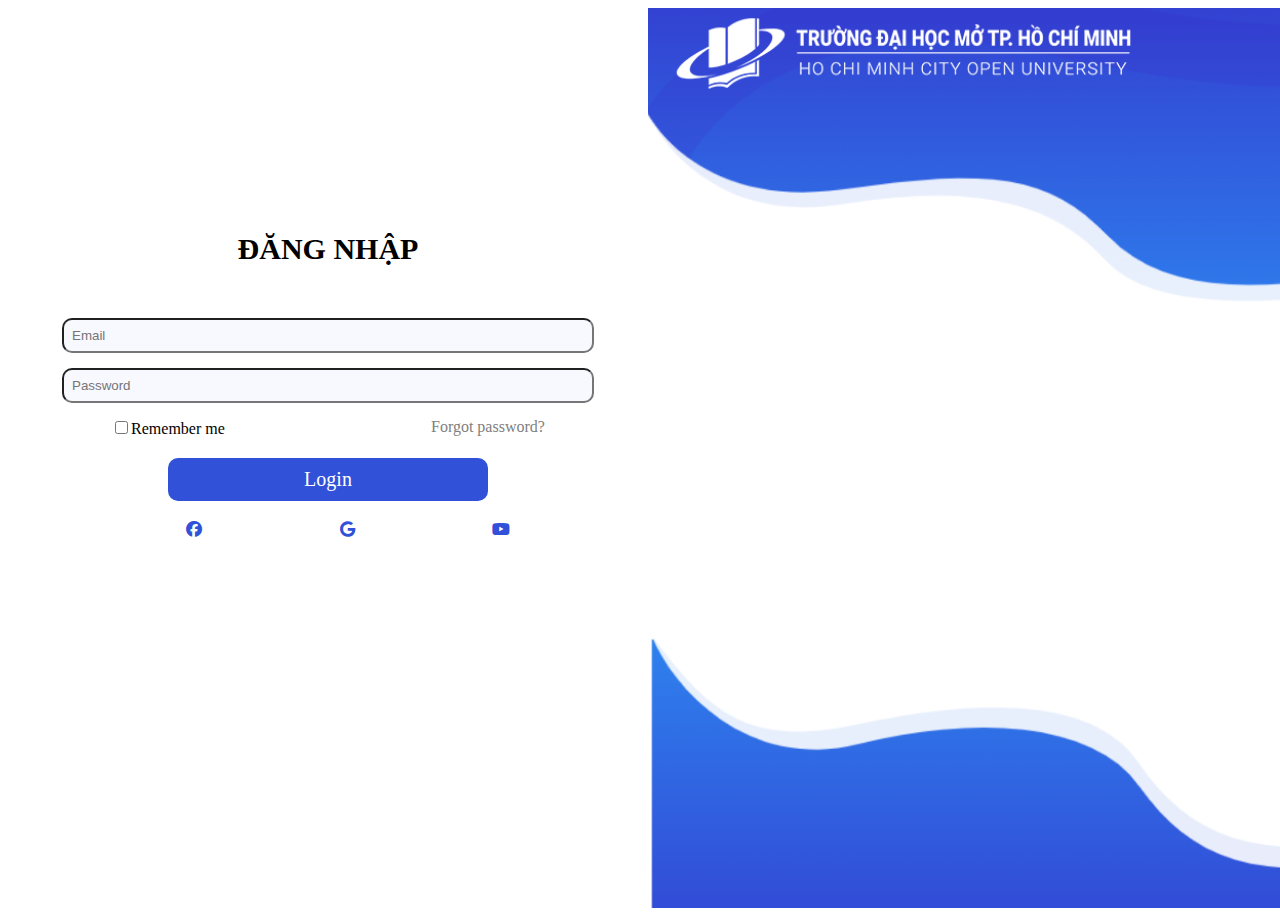
<file: index.html>
<!DOCTYPE html>
<html lang="en">
<head>
    <meta charset="UTF-8">
    <meta name="viewport" content="width=device-width, initial-scale=1.0">
    <title>Đăng nhập </title>
    <link href="img/logo.jpg" rel="shortcut icon">
    <link rel="stylesheet" href="css/login.css">
    <link rel="stylesheet" href="https://cdnjs.cloudflare.com/ajax/libs/font-awesome/6.6.0/css/all.min.css">
    <script src="js/login.js"></script>
</head>
<body>
    <section class="flex">
        <div class="left">
            <img  src="img/Logo.png">
            <section class="Lg">
                <h1>ĐĂNG NHẬP</h1>
                <div class="form-group">
                    <input type="email" id="email" name="email" placeholder="Email" required>
                </div>
                <div class="form-group">
                    <input type="password" id="password" name="password" placeholder="Password" required>
                </div>
                <div class="check flex ">
                    <div><input type="checkbox"/>Remember me</div> 
                    <a href="#">Forgot password?</a>
                </div>
                <a class="login" href="#">Login</a>
                <ul class="flex contact">
                    <li></li>
                    <li><a href="https://www.facebook.com/TruongDaiHocMo"><i class="fa-brands fa-facebook"></i></a>
                    </li>
                    <li><a href="https://www.youtube.com/@HoChiMinhCityOpenUniversity/featured"><i class="fa-brands fa-google"></i></a></li>
                    <li><a href="https://ou.edu.vn/"><i class="fa-brands fa-youtube"></i></a></li>
                    <li></li>
                </ul>
            </section>
        </div>
        <div class="right">
            <img src="img/Logo.png">
            
        </div>
    </section>
</body>
</html>
</file>
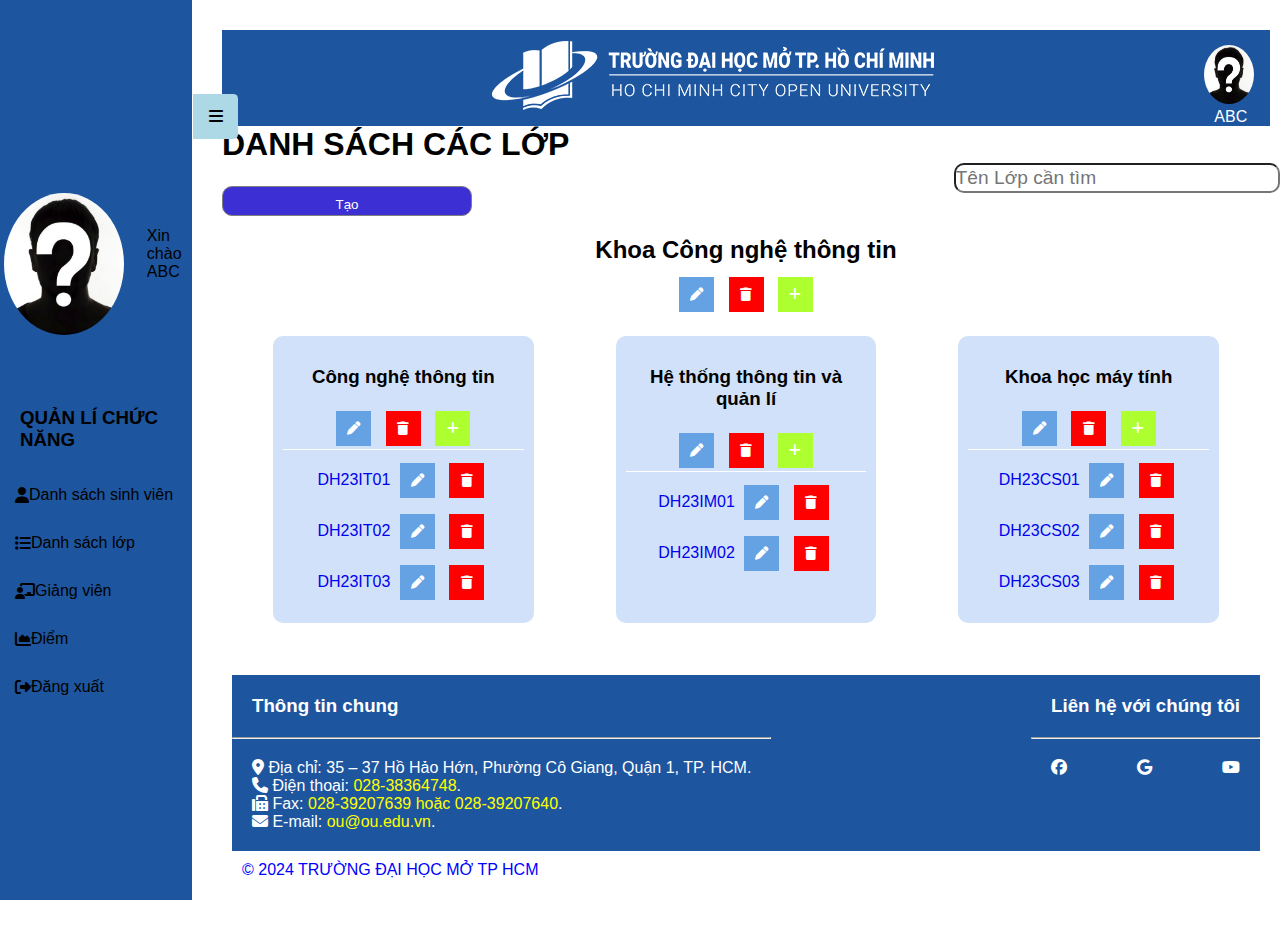
<file: class.html>
<!DOCTYPE html>
<html lang="en">

<head>
    <meta charset="UTF-8">
    <meta name="viewport" content="width=device-width, initial-scale=1.0">
    <title>Quản lí khảo thí điểm sinh viên OU </title>
    <link href="img/logo.jpg" rel="shortcut icon">
    <link rel="stylesheet" href="css/main.css">
    <link rel="stylesheet" href="css/giuld.css">
    <link rel="stylesheet" href="css/reponsive.css">
    <link rel="stylesheet" href="css/giuld.mobile.css">
    <script src="js/scripts.js"></script>
    <script src="js/teacher.js"></script>
    <link rel="stylesheet" href="https://cdnjs.cloudflare.com/ajax/libs/font-awesome/6.6.0/css/all.min.css">
</head>

<body>
    <nav class="flex">
        <ul>
            <div class="users flex">
                <img src="img/anonymous-person-icon-23.jpg" alt="user">
                <ul>
                    <li>Xin chào</li>
                    <li>ABC</li>
                </ul>
            </div>
            <h3>QUẢN LÍ CHỨC NĂNG</h3>
            <div class="hiden_menu"><i class="fa-solid fa-bars"></i></div>
            <li><a href="https://nguyencong-dev.github.io/baitaplop/danhsachsinhvien"><i class="fa-solid fa-user"></i>Danh sách sinh
                    viên</a></li>
            <li><a href="https://nguyencong-dev.github.io/baitaplop/class"><i class="fa-solid fa-list"></i>Danh sách lớp</a></li>
            <li><a href="https://nguyencong-dev.github.io/baitaplop/teacher"><i class="fa-solid fa-chalkboard-user"></i>Giảng viên</a></li>
            <li><a href="https://nguyencong-dev.github.io/baitaplop/diem"><i class="fa-solid fa-chart-area"></i>Điểm</a>
            </li>
            <li><a href="https://nguyencong-dev.github.io/baitaplop/"><i class="fa-solid fa-right-from-bracket"></i>Đăng xuất</a></li>
        </ul>
    </nav>
    <section class="content">
        <header class="flex">
            <div></div>
            <div class="logo">
                <img src="img/Logo.png" alt="logo open iniversity">
            </div>
            <div class="user">
                <img src="img/anonymous-person-icon-23.jpg" alt="user">
                <p>ABC</p>
            </div>
        </header>
        <!--  -->
        <h1>DANH SÁCH CÁC LỚP </h1>
        <input class="search" type="search" placeholder="Tên Lớp cần tìm">
        <br>
        <input class="creat" type="button" value="Tạo">
        <input class="fix" type="button" value="Sửa">
        <br>
        <div class="creat-bonus">
            <input id="NameGroup" class="insert-bonus" type="text" placeholder="Tên Khoa cần thêm... ">
            <br>
            <input type="button" value="Thêm" class="btn">
        </div>
        <section>
            <div class="major-list">
                <div class="title-h2">
                    <h2 class="name">Khoa Công nghệ thông tin</h2>
                    <div class="edsc show">
                        <button class="edit_h2"><i class="fa-solid fa-pen"></i></button>
                        <button class="delete_h2"><i class="fa-solid fa-trash"></i></button>
                        <button class="save_h2" style="display: none;"><i class="fa-solid fa-floppy-disk"></i></button>
                        <button class="cancel_h2" style="display: none;"><i class="fa-solid fa-ban"></i></button>
                        <button class="add_h2"><i class="fa-solid fa-plus"></i></button>
                    </div>
                </div>
                <div class="flex-major">
                    <div class="major">
                        <div class="major_h3">
                            <h3 class="name">Công nghệ thông tin</h3>
                            <div class="edsc show">
                                <button class="edit_h3"><i class="fa-solid fa-pen"></i></button>
                                <button class="delete_h3"><i class="fa-solid fa-trash"></i></button>
                                <button class="save_h3" style="display: none;"><i
                                        class="fa-solid fa-floppy-disk"></i></button>
                                <button class="cancel_h3" style="display: none;"><i
                                        class="fa-solid fa-ban"></i></button>
                                <button class="add_h3"><i class="fa-solid fa-plus"></i></button>
                            </div>
                        </div>
                        <ul class="users">
                            <li class="user ">
                                <a href="https://nguyencong-dev.github.io/baitaplop/danhsachsinhvien" class="name">DH23IT01</a>
                                <div class="edsc show">
                                    <button class="edit"><i class="fa-solid fa-pen"></i></button>
                                    <button class="delete"><i class="fa-solid fa-trash"></i></button>
                                    <button class="save" style="display: none;"><i
                                            class="fa-solid fa-floppy-disk"></i></button>
                                    <button class="cancel" style="display: none;"><i
                                            class="fa-solid fa-ban"></i></button>
                                </div>
                            </li>
                            <li class="user"><a href="#" class="name">DH23IT02</a>
                                <div class="edsc show">
                                    <button class="edit"><i class="fa-solid fa-pen"></i></button>
                                    <button class="delete"><i class="fa-solid fa-trash"></i></button>
                                    <button class="save" style="display: none;"><i
                                            class="fa-solid fa-floppy-disk"></i></button>
                                    <button class="cancel" style="display: none;"><i
                                            class="fa-solid fa-ban"></i></button>
                                </div>
                            </li>
                            <li class="user"><a href="#" class="name">DH23IT03</a>
                                <div class="edsc show">
                                    <button class="edit"><i class="fa-solid fa-pen"></i></button>
                                    <button class="delete"><i class="fa-solid fa-trash"></i></button>
                                    <button class="save" style="display: none;"><i
                                            class="fa-solid fa-floppy-disk"></i></button>
                                    <button class="cancel" style="display: none;"><i
                                            class="fa-solid fa-ban"></i></button>
                                </div>
                            </li>

                        </ul>
                    </div>
                    <div class="major">
                        <div class="major_h3">
                            <h3 class="name">Hệ thống thông tin và quản lí</h3>
                            <div class="edsc show">
                                <button class="edit_h3"><i class="fa-solid fa-pen"></i></button>
                                <button class="delete_h3"><i class="fa-solid fa-trash"></i></button>
                                <button class="save_h3" style="display: none;"><i
                                        class="fa-solid fa-floppy-disk"></i></button>
                                <button class="cancel_h3" style="display: none;"><i
                                        class="fa-solid fa-ban"></i></button>
                                <button class="add_h3"><i class="fa-solid fa-plus"></i></button>
                            </div>
                        </div>
                        <ul class="users">
                            <li class="user ">
                                <a href="#" class="name">DH23IM01</a>
                                <div class="edsc show">
                                    <button class="edit"><i class="fa-solid fa-pen"></i></button>
                                    <button class="delete"><i class="fa-solid fa-trash"></i></button>
                                    <button class="save" style="display: none;"><i
                                            class="fa-solid fa-floppy-disk"></i></button>
                                    <button class="cancel" style="display: none;"><i
                                            class="fa-solid fa-ban"></i></button>
                                </div>
                            </li>
                            <li class="user"><a href="#" class="name">DH23IM02</a>
                                <div class="edsc show">
                                    <button class="edit"><i class="fa-solid fa-pen"></i></button>
                                    <button class="delete"><i class="fa-solid fa-trash"></i></button>
                                    <button class="save" style="display: none;"><i
                                            class="fa-solid fa-floppy-disk"></i></button>
                                    <button class="cancel" style="display: none;"><i
                                            class="fa-solid fa-ban"></i></button>
                                </div>
                            </li>
                        </ul>
                    </div>
                    <div class="major">
                        <div class="major_h3">
                            <h3 class="name">Khoa học máy tính</h3>
                            <div class="edsc show">
                                <button class="edit_h3"><i class="fa-solid fa-pen"></i></button>
                                <button class="delete_h3"><i class="fa-solid fa-trash"></i></button>
                                <button class="save_h3" style="display: none;"><i
                                        class="fa-solid fa-floppy-disk"></i></button>
                                <button class="cancel_h3" style="display: none;"><i
                                        class="fa-solid fa-ban"></i></button>
                                <button class="add_h3"><i class="fa-solid fa-plus"></i></button>
                            </div>
                        </div>
                        <ul class="users">
                            <li class="user ">
                                <a href="#" class="name">DH23CS01</a>
                                <div class="edsc show">
                                    <button class="edit"><i class="fa-solid fa-pen"></i></button>
                                    <button class="delete"><i class="fa-solid fa-trash"></i></button>
                                    <button class="save" style="display: none;"><i
                                            class="fa-solid fa-floppy-disk"></i></button>
                                    <button class="cancel" style="display: none;"><i
                                            class="fa-solid fa-ban"></i></button>
                                </div>
                            </li>
                            <li class="user"><a href="#" class="name">DH23CS02</a>
                                <div class="edsc show">
                                    <button class="edit"><i class="fa-solid fa-pen"></i></button>
                                    <button class="delete"><i class="fa-solid fa-trash"></i></button>
                                    <button class="save" style="display: none;"><i
                                            class="fa-solid fa-floppy-disk"></i></button>
                                    <button class="cancel" style="display: none;"><i
                                            class="fa-solid fa-ban"></i></button>
                                </div>
                            </li>
                            <li class="user"><a href="#" class="name">DH23CS03</a>
                                <div class="edsc show">
                                    <button class="edit"><i class="fa-solid fa-pen"></i></button>
                                    <button class="delete"><i class="fa-solid fa-trash"></i></button>
                                    <button class="save" style="display: none;"><i
                                            class="fa-solid fa-floppy-disk"></i></button>
                                    <button class="cancel" style="display: none;"><i
                                            class="fa-solid fa-ban"></i></button>
                                </div>
                            </li>

                        </ul>
                    </div>
                </div>
            </div>
        </section>

        <section class="footers">
            <footer class="flex">
                <div>
                    <h3>Thông tin chung</h3>
                    <hr>
                    <ul class="school-info">
                        <li><i class="fa-solid fa-location-dot"> </i> Địa chỉ: 35 – 37 Hồ Hảo Hớn, Phường Cô Giang, Quận
                            1,
                            TP. HCM.</li>
                        <li><i class="fa-solid fa-phone"> </i> Điện thoại: <span class="yellow">028-38364748</span>.
                        </li>
                        <li><i class="fa-solid fa-fax"> </i> Fax: <span class="yellow">028-39207639 hoặc
                                028-39207640</span>.</li>
                        <li><i class="fa-solid fa-envelope"> </i> E-mail: <span class="yellow">ou@ou.edu.vn</span>.</li>
                    </ul>
                </div>
                <div>
                    <h3>Liên hệ với chúng tôi</h3>
                    <hr>
                    <ul class="flex contact">
                        <li><a href="https://www.facebook.com/TruongDaiHocMo"><i class="fa-brands fa-facebook"></i></a>
                        </li>
                        <li><a href="https://www.youtube.com/@HoChiMinhCityOpenUniversity/featured"><i
                                    class="fa-brands fa-google"></i></a></li>
                        <li><a href="https://ou.edu.vn/"><i class="fa-brands fa-youtube"></i></a></li>
                    </ul>
                </div>
            </footer>
            <div class="footer_light">
                <h4>&copy; 2024 TRƯỜNG ĐẠI HỌC MỞ TP HCM </h4>
            </div>
        </section>
    </section>
</body>

</html>
</file>
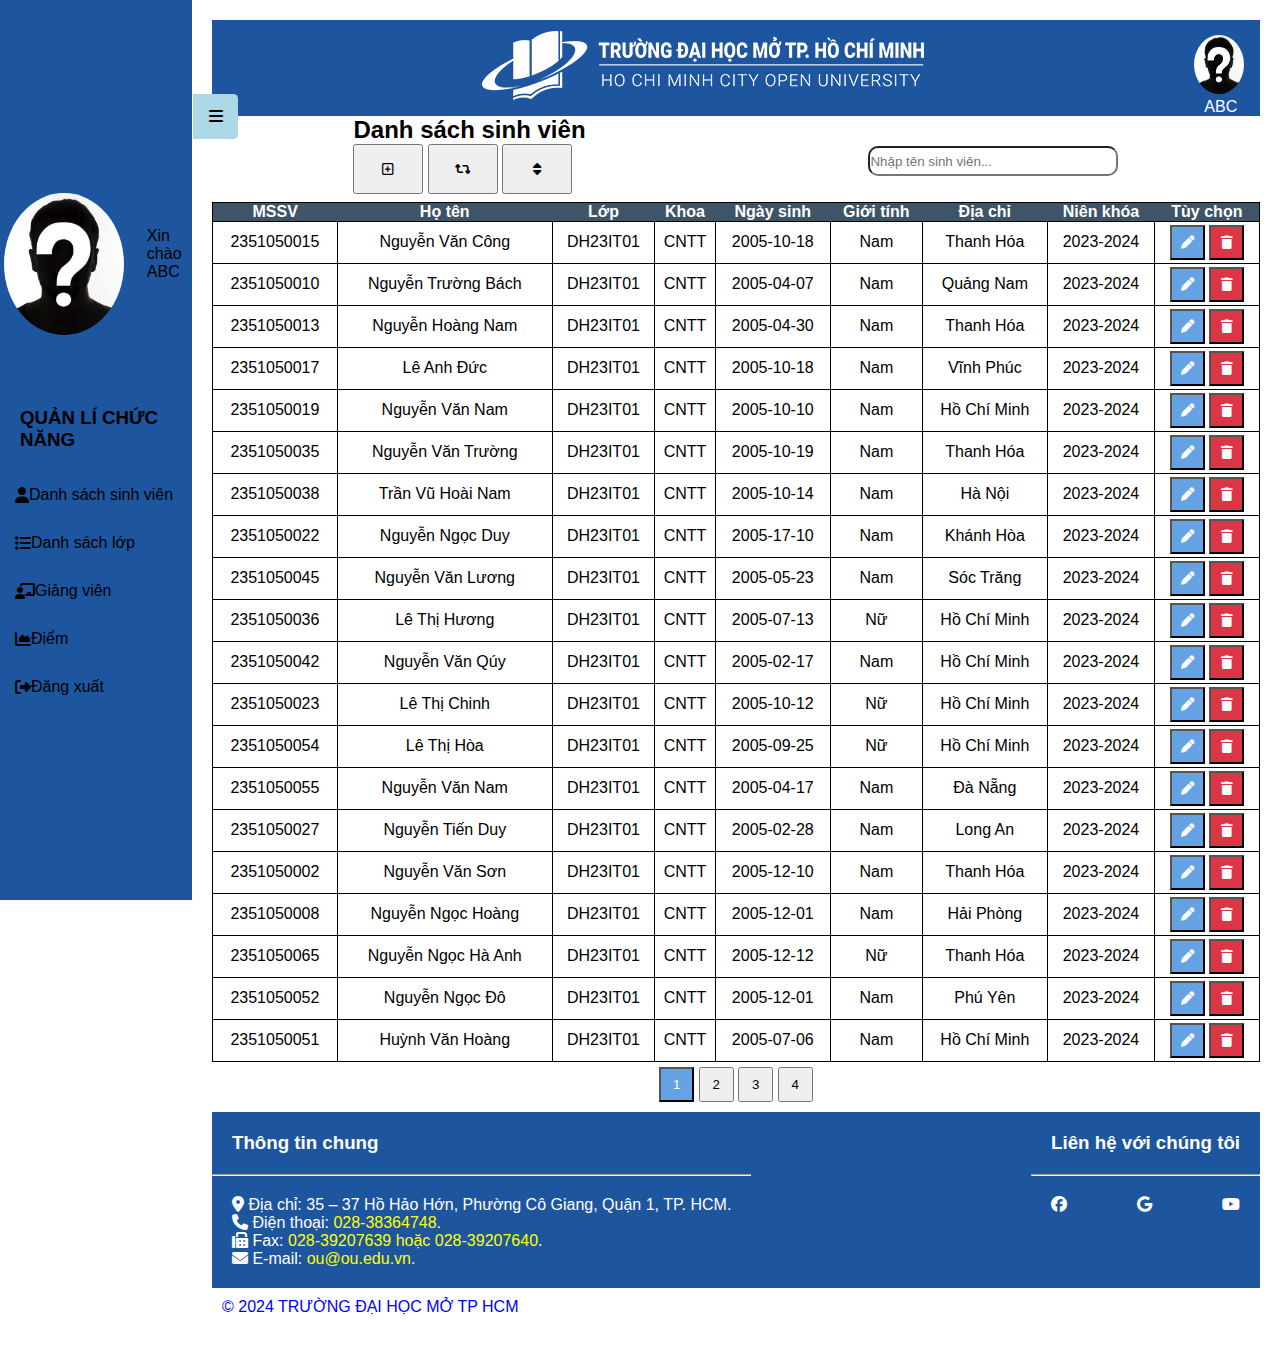
<file: danhsachsinhvien.html>
<!DOCTYPE html>
<html lang="en">

<head>
    <meta charset="UTF-8">
    <meta name="viewport" content="width=device-width, initial-scale=1.0">
    <title>Quản lí khảo thí điểm sinh viên OU </title>
    <link href="img/logo.jpg" rel="shortcut icon">
    <link rel="stylesheet" href="css/main.css">
    <link rel="stylesheet" href="css/danhsachsinhvien.css">
    <link rel="stylesheet" href="css/reponsive.css">
    <script src="js/scripts_danhsachsinhvien.js"></script>
    <link rel="stylesheet" href="https://cdnjs.cloudflare.com/ajax/libs/font-awesome/6.6.0/css/all.min.css">
</head>

<body>
    <nav class="flex">
        <ul>
            <div class="users flex">
                <img src="img/anonymous-person-icon-23.jpg" alt="user">
                <ul>
                    <li>Xin chào</li>
                    <li>ABC</li>
                </ul>
            </div>
            <h3>QUẢN LÍ CHỨC NĂNG</h3>
            <div class="hiden_menu"><i class="fa-solid fa-bars"></i></div>
            <li><a href="https://nguyencong-dev.github.io/baitaplop/danhsachsinhvien"><i class="fa-solid fa-user"></i>Danh sách sinh
                    viên</a></li>
            <li><a href="https://nguyencong-dev.github.io/baitaplop/class"><i class="fa-solid fa-list"></i>Danh sách lớp</a></li>
            <li><a href="https://nguyencong-dev.github.io/baitaplop/teacher"><i class="fa-solid fa-chalkboard-user"></i>Giảng viên</a></li>
            <li><a href="https://nguyencong-dev.github.io/baitaplop/diem"><i class="fa-solid fa-chart-area"></i>Điểm</a>
            </li>
            <li><a href="https://nguyencong-dev.github.io/baitaplop/"><i class="fa-solid fa-right-from-bracket"></i>Đăng xuất</a></li>
        </ul>
    </nav>
    <section class="content">
        <!-- header -->
        <header class="flex">
            <div></div>
            <div class="logo">
                <img src="img/Logo.png" alt="logo open iniversity">
            </div>
            <div class="user">
                <img src="img/anonymous-person-icon-23.jpg" alt="user">
                <p>ABC</p>
            </div>
        </header>


        <!-- CONTENT -->


        <!-- OPTION -->
        <section class="flex option">
            <div></div>
            <div>
                <h1>Danh sách sinh viên</h1>
                <button id="new_row"><i class="fa-regular fa-square-plus"></i></button>
                <button id="refresh"><i class="fa-solid fa-retweet"></i></button>
                <button id="sort"><i class="fa-solid fa-sort"></i></button>
            </div>
            <div></div>
            <div>
                <input type="search" name="search" id="search" placeholder="Nhập tên sinh viên...">
            </div>
            <div></div>
        </section>

        <!-- DATA-->
        <table class="table_data">
            <thead>
                <tr>
                    <th>MSSV</th>
                    <th>Họ tên</th>
                    <th>Lớp</th>
                    <th>Khoa</th>
                    <th>Ngày sinh</th>
                    <th>Giới tính</th>
                    <th>Địa chỉ</th>
                    <th>Niên khóa</th>
                    <th>Tùy chọn</th>
                </tr>
            </thead>
            <tbody>
                <tr>
                    <td class="mssv">2351050015</td>
                    <td class="hoten">Nguyễn Văn Công</td>
                    <td class="lop">DH23IT01</td>
                    <td class="khoa">CNTT</td>
                    <td class="ngaysinh">2005-10-18</td>
                    <td class="gioitinh">Nam</td>
                    <td class="diachi">Thanh Hóa</td>
                    <td class="nienkhoa">2023-2024</td>
                    <td>
                        <button class="edit"><i class="fa-solid fa-pen"></i></button>
                        <button class="delete"><i class="fa-solid fa-trash"></i></button>
                        <button class="save"><i class="fa-solid fa-floppy-disk"></i></button>
                        <button class="cancel"><i class="fa-solid fa-ban"></i></button>
                    </td>
                </tr>
                <tr>
                    <td class="mssv">2351050010</td>
                    <td class="hoten">Nguyễn Trường Bách</td>
                    <td class="lop">DH23IT01</td>
                    <td class="khoa">CNTT</td>
                    <td class="ngaysinh">2005-04-07</td>
                    <td class="gioitinh">Nam</td>
                    <td class="diachi">Quảng Nam</td>
                    <td class="nienkhoa">2023-2024</td>
                    <td>
                        <button class="edit"><i class="fa-solid fa-pen"></i></button>
                        <button class="delete"><i class="fa-solid fa-trash"></i></button>
                        <button class="save"><i class="fa-solid fa-floppy-disk"></i></button>
                        <button class="cancel"><i class="fa-solid fa-ban"></i></button>
                    </td>
                </tr>
                <tr>
                    <td class="mssv">2351050013</td>
                    <td class="hoten">Nguyễn Hoàng Nam</td>
                    <td class="lop">DH23IT01</td>
                    <td class="khoa">CNTT</td>
                    <td class="ngaysinh">2005-04-30</td>
                    <td class="gioitinh">Nam</td>
                    <td class="diachi">Thanh Hóa</td>
                    <td class="nienkhoa">2023-2024</td>
                    <td>
                        <button class="edit"><i class="fa-solid fa-pen"></i></button>
                        <button class="delete"><i class="fa-solid fa-trash"></i></button>
                        <button class="save"><i class="fa-solid fa-floppy-disk"></i></button>
                        <button class="cancel"><i class="fa-solid fa-ban"></i></button>
                    </td>
                </tr>
                <tr>
                    <td class="mssv">2351050017</td>
                    <td class="hoten">Lê Anh Đức</td>
                    <td class="lop">DH23IT01</td>
                    <td class="khoa">CNTT</td>
                    <td class="ngaysinh">2005-10-18</td>
                    <td class="gioitinh">Nam</td>
                    <td class="diachi">Vĩnh Phúc</td>
                    <td class="nienkhoa">2023-2024</td>
                    <td>
                        <button class="edit"><i class="fa-solid fa-pen"></i></button>
                        <button class="delete"><i class="fa-solid fa-trash"></i></button>
                        <button class="save"><i class="fa-solid fa-floppy-disk"></i></button>
                        <button class="cancel"><i class="fa-solid fa-ban"></i></button>
                    </td>
                </tr>
                <tr>
                    <td class="mssv">2351050019</td>
                    <td class="hoten">Nguyễn Văn Nam</td>
                    <td class="lop">DH23IT01</td>
                    <td class="khoa">CNTT</td>
                    <td class="ngaysinh">2005-10-10</td>
                    <td class="gioitinh">Nam</td>
                    <td class="diachi">Hồ Chí Minh</td>
                    <td class="nienkhoa">2023-2024</td>
                    <td>
                        <button class="edit"><i class="fa-solid fa-pen"></i></button>
                        <button class="delete"><i class="fa-solid fa-trash"></i></button>
                        <button class="save"><i class="fa-solid fa-floppy-disk"></i></button>
                        <button class="cancel"><i class="fa-solid fa-ban"></i></button>
                    </td>
                </tr>
                <tr>
                    <td class="mssv">2351050035</td>
                    <td class="hoten">Nguyễn Văn Trường</td>
                    <td class="lop">DH23IT01</td>
                    <td class="khoa">CNTT</td>
                    <td class="ngaysinh">2005-10-19</td>
                    <td class="gioitinh">Nam</td>
                    <td class="diachi">Thanh Hóa</td>
                    <td class="nienkhoa">2023-2024</td>
                    <td>
                        <button class="edit"><i class="fa-solid fa-pen"></i></button>
                        <button class="delete"><i class="fa-solid fa-trash"></i></button>
                        <button class="save"><i class="fa-solid fa-floppy-disk"></i></button>
                        <button class="cancel"><i class="fa-solid fa-ban"></i></button>
                    </td>
                </tr>
                <tr>
                    <td class="mssv">2351050038</td>
                    <td class="hoten">Trần Vũ Hoài Nam</td>
                    <td class="lop">DH23IT01</td>
                    <td class="khoa">CNTT</td>
                    <td class="ngaysinh">2005-10-14</td>
                    <td class="gioitinh">Nam</td>
                    <td class="diachi">Hà Nội</td>
                    <td class="nienkhoa">2023-2024</td>
                    <td>
                        <button class="edit"><i class="fa-solid fa-pen"></i></button>
                        <button class="delete"><i class="fa-solid fa-trash"></i></button>
                        <button class="save"><i class="fa-solid fa-floppy-disk"></i></button>
                        <button class="cancel"><i class="fa-solid fa-ban"></i></button>
                    </td>
                </tr>
                <tr>
                    <td class="mssv">2351050022</td>
                    <td class="hoten">Nguyễn Ngọc Duy</td>
                    <td class="lop">DH23IT01</td>
                    <td class="khoa">CNTT</td>
                    <td class="ngaysinh">2005-17-10</td>
                    <td class="gioitinh">Nam</td>
                    <td class="diachi">Khánh Hòa</td>
                    <td class="nienkhoa">2023-2024</td>
                    <td>
                        <button class="edit"><i class="fa-solid fa-pen"></i></button>
                        <button class="delete"><i class="fa-solid fa-trash"></i></button>
                        <button class="save"><i class="fa-solid fa-floppy-disk"></i></button>
                        <button class="cancel"><i class="fa-solid fa-ban"></i></button>
                    </td>
                </tr>
                <tr>
                    <td class="mssv">2351050045</td>
                    <td class="hoten">Nguyễn Văn Lương</td>
                    <td class="lop">DH23IT01</td>
                    <td class="khoa">CNTT</td>
                    <td class="ngaysinh">2005-05-23</td>
                    <td class="gioitinh">Nam</td>
                    <td class="diachi">Sóc Trăng</td>
                    <td class="nienkhoa">2023-2024</td>
                    <td>
                        <button class="edit"><i class="fa-solid fa-pen"></i></button>
                        <button class="delete"><i class="fa-solid fa-trash"></i></button>
                        <button class="save"><i class="fa-solid fa-floppy-disk"></i></button>
                        <button class="cancel"><i class="fa-solid fa-ban"></i></button>
                    </td>
                </tr>
                <tr>
                    <td class="mssv">2351050036</td>
                    <td class="hoten">Lê Thị Hương</td>
                    <td class="lop">DH23IT01</td>
                    <td class="khoa">CNTT</td>
                    <td class="ngaysinh">2005-07-13</td>
                    <td class="gioitinh">Nữ</td>
                    <td class="diachi">Hồ Chí Minh</td>
                    <td class="nienkhoa">2023-2024</td>
                    <td>
                        <button class="edit"><i class="fa-solid fa-pen"></i></button>
                        <button class="delete"><i class="fa-solid fa-trash"></i></button>
                        <button class="save"><i class="fa-solid fa-floppy-disk"></i></button>
                        <button class="cancel"><i class="fa-solid fa-ban"></i></button>
                    </td>
                </tr>
                <tr>
                    <td class="mssv">2351050042</td>
                    <td class="hoten">Nguyễn Văn Qúy</td>
                    <td class="lop">DH23IT01</td>
                    <td class="khoa">CNTT</td>
                    <td class="ngaysinh">2005-02-17</td>
                    <td class="gioitinh">Nam</td>
                    <td class="diachi">Hồ Chí Minh</td>
                    <td class="nienkhoa">2023-2024</td>
                    <td>
                        <button class="edit"><i class="fa-solid fa-pen"></i></button>
                        <button class="delete"><i class="fa-solid fa-trash"></i></button>
                        <button class="save"><i class="fa-solid fa-floppy-disk"></i></button>
                        <button class="cancel"><i class="fa-solid fa-ban"></i></button>
                    </td>
                </tr>
                <tr>
                    <td class="mssv">2351050023</td>
                    <td class="hoten">Lê Thị Chinh</td>
                    <td class="lop">DH23IT01</td>
                    <td class="khoa">CNTT</td>
                    <td class="ngaysinh">2005-10-12</td>
                    <td class="gioitinh">Nữ</td>
                    <td class="diachi">Hồ Chí Minh</td>
                    <td class="nienkhoa">2023-2024</td>
                    <td>
                        <button class="edit"><i class="fa-solid fa-pen"></i></button>
                        <button class="delete"><i class="fa-solid fa-trash"></i></button>
                        <button class="save"><i class="fa-solid fa-floppy-disk"></i></button>
                        <button class="cancel"><i class="fa-solid fa-ban"></i></button>
                    </td>
                </tr>
                <tr>
                    <td class="mssv">2351050054</td>
                    <td class="hoten">Lê Thị Hòa</td>
                    <td class="lop">DH23IT01</td>
                    <td class="khoa">CNTT</td>
                    <td class="ngaysinh">2005-09-25</td>
                    <td class="gioitinh">Nữ</td>
                    <td class="diachi">Hồ Chí Minh</td>
                    <td class="nienkhoa">2023-2024</td>
                    <td>
                        <button class="edit"><i class="fa-solid fa-pen"></i></button>
                        <button class="delete"><i class="fa-solid fa-trash"></i></button>
                        <button class="save"><i class="fa-solid fa-floppy-disk"></i></button>
                        <button class="cancel"><i class="fa-solid fa-ban"></i></button>
                    </td>
                </tr>
                <tr>
                    <td class="mssv">2351050055</td>
                    <td class="hoten">Nguyễn Văn Nam</td>
                    <td class="lop">DH23IT01</td>
                    <td class="khoa">CNTT</td>
                    <td class="ngaysinh">2005-04-17</td>
                    <td class="gioitinh">Nam</td>
                    <td class="diachi">Đà Nẵng</td>
                    <td class="nienkhoa">2023-2024</td>
                    <td>
                        <button class="edit"><i class="fa-solid fa-pen"></i></button>
                        <button class="delete"><i class="fa-solid fa-trash"></i></button>
                        <button class="save"><i class="fa-solid fa-floppy-disk"></i></button>
                        <button class="cancel"><i class="fa-solid fa-ban"></i></button>
                    </td>
                </tr>
                <tr>
                    <td class="mssv">2351050027</td>
                    <td class="hoten">Nguyễn Tiến Duy</td>
                    <td class="lop">DH23IT01</td>
                    <td class="khoa">CNTT</td>
                    <td class="ngaysinh">2005-02-28</td>
                    <td class="gioitinh">Nam</td>
                    <td class="diachi">Long An</td>
                    <td class="nienkhoa">2023-2024</td>
                    <td>
                        <button class="edit"><i class="fa-solid fa-pen"></i></button>
                        <button class="delete"><i class="fa-solid fa-trash"></i></button>
                        <button class="save"><i class="fa-solid fa-floppy-disk"></i></button>
                        <button class="cancel"><i class="fa-solid fa-ban"></i></button>
                    </td>
                </tr>
                <tr>
                    <td class="mssv">2351050002</td>
                    <td class="hoten">Nguyễn Văn Sơn</td>
                    <td class="lop">DH23IT01</td>
                    <td class="khoa">CNTT</td>
                    <td class="ngaysinh">2005-12-10</td>
                    <td class="gioitinh">Nam</td>
                    <td class="diachi">Thanh Hóa</td>
                    <td class="nienkhoa">2023-2024</td>
                    <td>
                        <button class="edit"><i class="fa-solid fa-pen"></i></button>
                        <button class="delete"><i class="fa-solid fa-trash"></i></button>
                        <button class="save"><i class="fa-solid fa-floppy-disk"></i></button>
                        <button class="cancel"><i class="fa-solid fa-ban"></i></button>
                    </td>
                </tr>
                <tr>
                    <td class="mssv">2351050008</td>
                    <td class="hoten">Nguyễn Ngọc Hoàng</td>
                    <td class="lop">DH23IT01</td>
                    <td class="khoa">CNTT</td>
                    <td class="ngaysinh">2005-12-01</td>
                    <td class="gioitinh">Nam</td>
                    <td class="diachi">Hải Phòng</td>
                    <td class="nienkhoa">2023-2024</td>
                    <td>
                        <button class="edit"><i class="fa-solid fa-pen"></i></button>
                        <button class="delete"><i class="fa-solid fa-trash"></i></button>
                        <button class="save"><i class="fa-solid fa-floppy-disk"></i></button>
                        <button class="cancel"><i class="fa-solid fa-ban"></i></button>
                    </td>
                </tr>
                <tr>
                    <td class="mssv">2351050065</td>
                    <td class="hoten">Nguyễn Ngọc Hà Anh</td>
                    <td class="lop">DH23IT01</td>
                    <td class="khoa">CNTT</td>
                    <td class="ngaysinh">2005-12-12</td>
                    <td class="gioitinh">Nữ</td>
                    <td class="diachi">Thanh Hóa</td>
                    <td class="nienkhoa">2023-2024</td>
                    <td>
                        <button class="edit"><i class="fa-solid fa-pen"></i></button>
                        <button class="delete"><i class="fa-solid fa-trash"></i></button>
                        <button class="save"><i class="fa-solid fa-floppy-disk"></i></button>
                        <button class="cancel"><i class="fa-solid fa-ban"></i></button>
                    </td>
                </tr>
                <tr>
                    <td class="mssv">2351050052</td>
                    <td class="hoten">Nguyễn Ngọc Đô</td>
                    <td class="lop">DH23IT01</td>
                    <td class="khoa">CNTT</td>
                    <td class="ngaysinh">2005-12-01</td>
                    <td class="gioitinh">Nam</td>
                    <td class="diachi">Phú Yên</td>
                    <td class="nienkhoa">2023-2024</td>
                    <td>
                        <button class="edit"><i class="fa-solid fa-pen"></i></button>
                        <button class="delete"><i class="fa-solid fa-trash"></i></button>
                        <button class="save"><i class="fa-solid fa-floppy-disk"></i></button>
                        <button class="cancel"><i class="fa-solid fa-ban"></i></button>
                    </td>
                </tr>
                <tr>
                    <td class="mssv">2351050051</td>
                    <td class="hoten">Huỳnh Văn Hoàng</td>
                    <td class="lop">DH23IT01</td>
                    <td class="khoa">CNTT</td>
                    <td class="ngaysinh">2005-07-06</td>
                    <td class="gioitinh">Nam</td>
                    <td class="diachi">Hồ Chí Minh</td>
                    <td class="nienkhoa">2023-2024</td>
                    <td>
                        <button class="edit"><i class="fa-solid fa-pen"></i></button>
                        <button class="delete"><i class="fa-solid fa-trash"></i></button>
                        <button class="save"><i class="fa-solid fa-floppy-disk"></i></button>
                        <button class="cancel"><i class="fa-solid fa-ban"></i></button>
                    </td>
                </tr>
            </tbody>
        </table>
        <div class="flex pages">
            <div></div>
            <div class="page">
                <button>1</button>
                <button>2</button>
                <button>3</button>
                <button>4</button>
            </div>
            <div></div>
        </div>
        <!-- footer -->
        <footer class="flex">
            <div>
                <h3>Thông tin chung</h3>
                <hr>
                <ul class="school-info">
                    <li><i class="fa-solid fa-location-dot"> </i> Địa chỉ: 35 – 37 Hồ Hảo Hớn, Phường Cô Giang, Quận 1,
                        TP. HCM.</li>
                    <li><i class="fa-solid fa-phone"> </i> Điện thoại: <span class="yellow">028-38364748</span>.</li>
                    <li><i class="fa-solid fa-fax"> </i> Fax: <span class="yellow">028-39207639 hoặc
                            028-39207640</span>.</li>
                    <li><i class="fa-solid fa-envelope"> </i> E-mail: <span class="yellow">ou@ou.edu.vn</span>.</li>
                </ul>
            </div>
            <div>
                <h3>Liên hệ với chúng tôi</h3>
                <hr>
                <ul class="flex contact">
                    <li><a href="https://www.facebook.com/TruongDaiHocMo"><i class="fa-brands fa-facebook"></i></a>
                    </li>
                    <li><a href="https://www.youtube.com/@HoChiMinhCityOpenUniversity/featured"><i
                                class="fa-brands fa-google"></i></a></li>
                    <li><a href="https://ou.edu.vn/"><i class="fa-brands fa-youtube"></i></a></li>
                </ul>
            </div>
        </footer>
        <div class="footer_light">
            <h4>© 2024 TRƯỜNG ĐẠI HỌC MỞ TP HCM </h4>
        </div>
    </section>
</body>

</html>
</file>
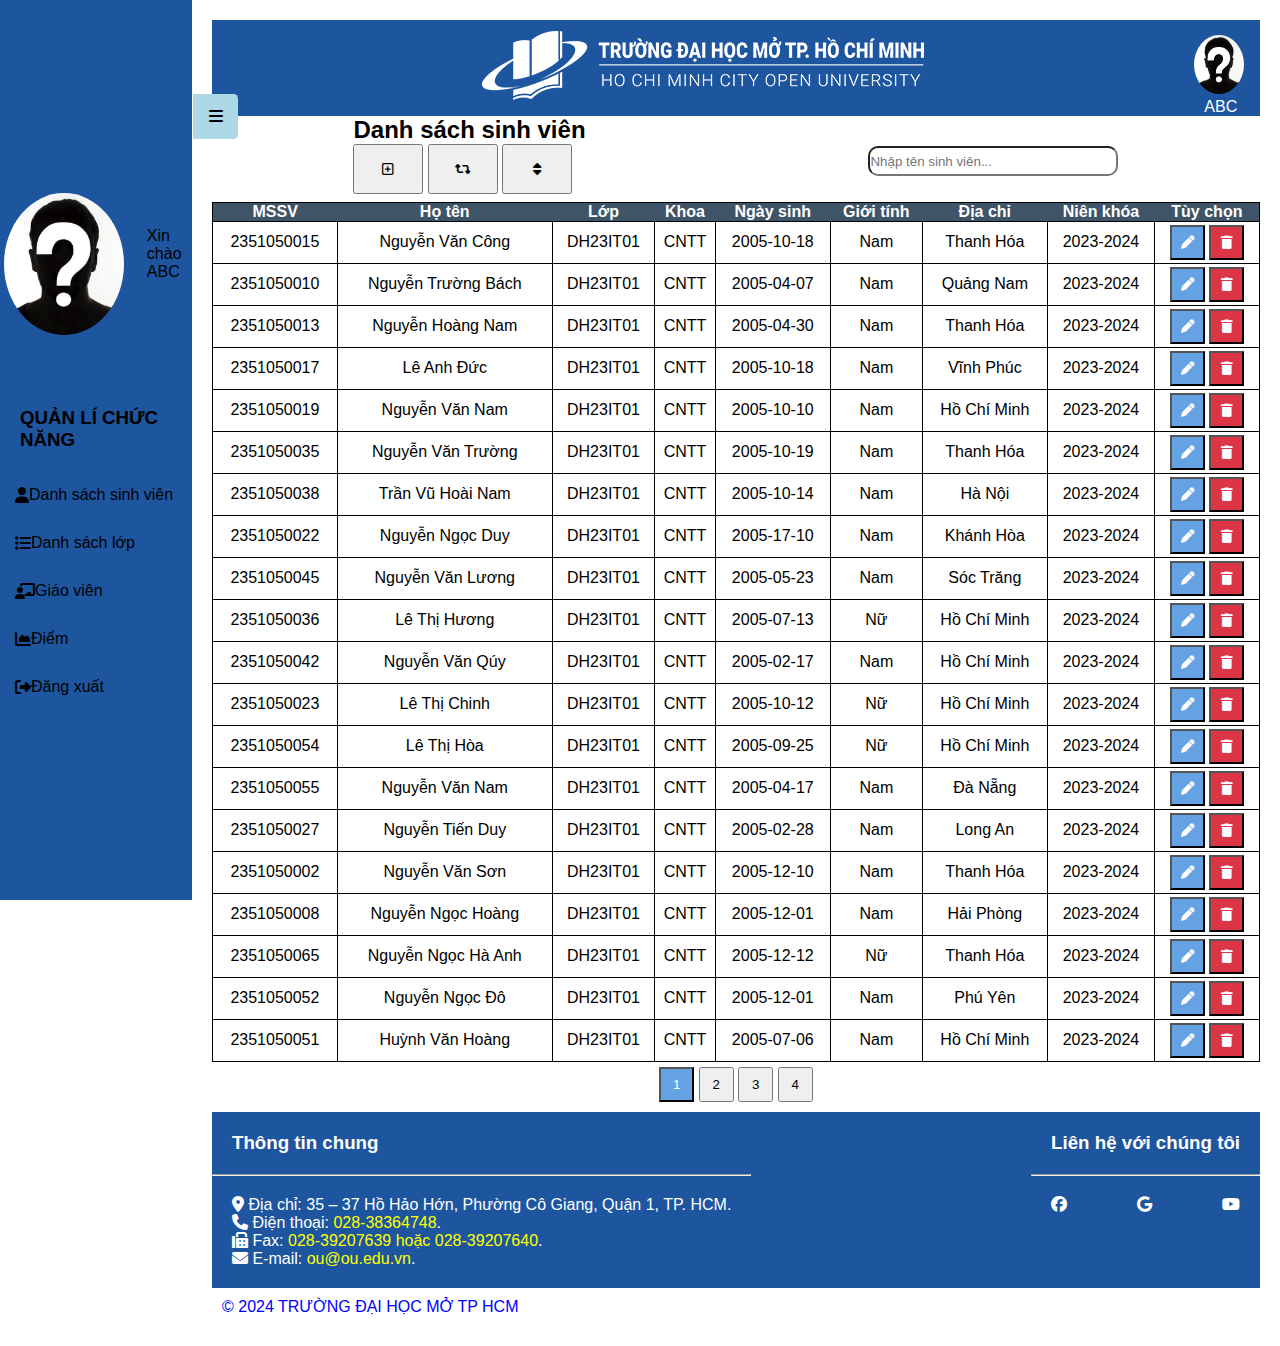
<file: dansachsinhvien.html>
<!DOCTYPE html>
<html lang="en">

<head>
    <meta charset="UTF-8">
    <meta name="viewport" content="width=device-width, initial-scale=1.0">
    <title>Quản lí điểm</title>
    <link rel="stylesheet" href="css/main.css">
    <link rel="stylesheet" href="css/danhsachsinhvien.css">
    <link rel="stylesheet" href="css/reponsive.css">
    <script src="js/scripts_danhsachsinhvien.js"></script>
    <link rel="stylesheet" href="https://cdnjs.cloudflare.com/ajax/libs/font-awesome/6.6.0/css/all.min.css">
</head>

<body>
    <nav class="flex">
        <ul>
            <div class="users flex">
                <img src="img/anonymous-person-icon-23.jpg" alt="user">
                <ul>
                    <li>Xin chào</li>
                    <li>ABC</li>
                </ul>
            </div>
            <h3>QUẢN LÍ CHỨC NĂNG</h3>
            <div class="hiden_menu"><i class="fa-solid fa-bars"></i></div>
            <li><a href="https://nguyencong-dev.github.io/web_page_1/"><i class="fa-solid fa-user"></i>Danh sách sinh
                    viên</a></li>
            <li><a href="#"><i class="fa-solid fa-list"></i>Danh sách lớp</a></li>
            <li><a href="#"><i class="fa-solid fa-chalkboard-user"></i>Giáo viên</a></li>
            <li><a href="https://nguyencong-dev.github.io/web_page_2/"><i class="fa-solid fa-chart-area"></i>Điểm</a>
            </li>
            <li><a href="#"><i class="fa-solid fa-right-from-bracket"></i>Đăng xuất</a></li>
        </ul>
    </nav>
    <section class="content">
        <!-- header -->
        <header class="flex">
            <div></div>
            <div class="logo">
                <img src="img/Logo.png" alt="logo open iniversity">
            </div>
            <div class="user">
                <img src="img/anonymous-person-icon-23.jpg" alt="user">
                <p>ABC</p>
            </div>
        </header>


        <!-- CONTENT -->


        <!-- OPTION -->
        <section class="flex option">
            <div></div>
            <div>
                <h1>Danh sách sinh viên</h1>
                <button id="new_row"><i class="fa-regular fa-square-plus"></i></button>
                <button id="refresh"><i class="fa-solid fa-retweet"></i></button>
                <button id="sort"><i class="fa-solid fa-sort"></i></button>
            </div>
            <div></div>
            <div>
                <input type="search" name="search" id="search" placeholder="Nhập tên sinh viên...">
            </div>
            <div></div>
        </section>

        <!-- DATA-->
        <table class="table_data">
            <thead>
                <tr>
                    <th>MSSV</th>
                    <th>Họ tên</th>
                    <th>Lớp</th>
                    <th>Khoa</th>
                    <th>Ngày sinh</th>
                    <th>Giới tính</th>
                    <th>Địa chỉ</th>
                    <th>Niên khóa</th>
                    <th>Tùy chọn</th>
                </tr>
            </thead>
            <tbody>
                <tr>
                    <td class="mssv">2351050015</td>
                    <td class="hoten">Nguyễn Văn Công</td>
                    <td class="lop">DH23IT01</td>
                    <td class="khoa">CNTT</td>
                    <td class="ngaysinh">2005-10-18</td>
                    <td class="gioitinh">Nam</td>
                    <td class="diachi">Thanh Hóa</td>
                    <td class="nienkhoa">2023-2024</td>
                    <td>
                        <button class="edit"><i class="fa-solid fa-pen"></i></button>
                        <button class="delete"><i class="fa-solid fa-trash"></i></button>
                        <button class="save"><i class="fa-solid fa-floppy-disk"></i></button>
                        <button class="cancel"><i class="fa-solid fa-ban"></i></button>
                    </td>
                </tr>
                <tr>
                    <td class="mssv">2351050010</td>
                    <td class="hoten">Nguyễn Trường Bách</td>
                    <td class="lop">DH23IT01</td>
                    <td class="khoa">CNTT</td>
                    <td class="ngaysinh">2005-04-07</td>
                    <td class="gioitinh">Nam</td>
                    <td class="diachi">Quảng Nam</td>
                    <td class="nienkhoa">2023-2024</td>
                    <td>
                        <button class="edit"><i class="fa-solid fa-pen"></i></button>
                        <button class="delete"><i class="fa-solid fa-trash"></i></button>
                        <button class="save"><i class="fa-solid fa-floppy-disk"></i></button>
                        <button class="cancel"><i class="fa-solid fa-ban"></i></button>
                    </td>
                </tr>
                <tr>
                    <td class="mssv">2351050013</td>
                    <td class="hoten">Nguyễn Hoàng Nam</td>
                    <td class="lop">DH23IT01</td>
                    <td class="khoa">CNTT</td>
                    <td class="ngaysinh">2005-04-30</td>
                    <td class="gioitinh">Nam</td>
                    <td class="diachi">Thanh Hóa</td>
                    <td class="nienkhoa">2023-2024</td>
                    <td>
                        <button class="edit"><i class="fa-solid fa-pen"></i></button>
                        <button class="delete"><i class="fa-solid fa-trash"></i></button>
                        <button class="save"><i class="fa-solid fa-floppy-disk"></i></button>
                        <button class="cancel"><i class="fa-solid fa-ban"></i></button>
                    </td>
                </tr>
                <tr>
                    <td class="mssv">2351050017</td>
                    <td class="hoten">Lê Anh Đức</td>
                    <td class="lop">DH23IT01</td>
                    <td class="khoa">CNTT</td>
                    <td class="ngaysinh">2005-10-18</td>
                    <td class="gioitinh">Nam</td>
                    <td class="diachi">Vĩnh Phúc</td>
                    <td class="nienkhoa">2023-2024</td>
                    <td>
                        <button class="edit"><i class="fa-solid fa-pen"></i></button>
                        <button class="delete"><i class="fa-solid fa-trash"></i></button>
                        <button class="save"><i class="fa-solid fa-floppy-disk"></i></button>
                        <button class="cancel"><i class="fa-solid fa-ban"></i></button>
                    </td>
                </tr>
                <tr>
                    <td class="mssv">2351050019</td>
                    <td class="hoten">Nguyễn Văn Nam</td>
                    <td class="lop">DH23IT01</td>
                    <td class="khoa">CNTT</td>
                    <td class="ngaysinh">2005-10-10</td>
                    <td class="gioitinh">Nam</td>
                    <td class="diachi">Hồ Chí Minh</td>
                    <td class="nienkhoa">2023-2024</td>
                    <td>
                        <button class="edit"><i class="fa-solid fa-pen"></i></button>
                        <button class="delete"><i class="fa-solid fa-trash"></i></button>
                        <button class="save"><i class="fa-solid fa-floppy-disk"></i></button>
                        <button class="cancel"><i class="fa-solid fa-ban"></i></button>
                    </td>
                </tr>
                <tr>
                    <td class="mssv">2351050035</td>
                    <td class="hoten">Nguyễn Văn Trường</td>
                    <td class="lop">DH23IT01</td>
                    <td class="khoa">CNTT</td>
                    <td class="ngaysinh">2005-10-19</td>
                    <td class="gioitinh">Nam</td>
                    <td class="diachi">Thanh Hóa</td>
                    <td class="nienkhoa">2023-2024</td>
                    <td>
                        <button class="edit"><i class="fa-solid fa-pen"></i></button>
                        <button class="delete"><i class="fa-solid fa-trash"></i></button>
                        <button class="save"><i class="fa-solid fa-floppy-disk"></i></button>
                        <button class="cancel"><i class="fa-solid fa-ban"></i></button>
                    </td>
                </tr>
                <tr>
                    <td class="mssv">2351050038</td>
                    <td class="hoten">Trần Vũ Hoài Nam</td>
                    <td class="lop">DH23IT01</td>
                    <td class="khoa">CNTT</td>
                    <td class="ngaysinh">2005-10-14</td>
                    <td class="gioitinh">Nam</td>
                    <td class="diachi">Hà Nội</td>
                    <td class="nienkhoa">2023-2024</td>
                    <td>
                        <button class="edit"><i class="fa-solid fa-pen"></i></button>
                        <button class="delete"><i class="fa-solid fa-trash"></i></button>
                        <button class="save"><i class="fa-solid fa-floppy-disk"></i></button>
                        <button class="cancel"><i class="fa-solid fa-ban"></i></button>
                    </td>
                </tr>
                <tr>
                    <td class="mssv">2351050022</td>
                    <td class="hoten">Nguyễn Ngọc Duy</td>
                    <td class="lop">DH23IT01</td>
                    <td class="khoa">CNTT</td>
                    <td class="ngaysinh">2005-17-10</td>
                    <td class="gioitinh">Nam</td>
                    <td class="diachi">Khánh Hòa</td>
                    <td class="nienkhoa">2023-2024</td>
                    <td>
                        <button class="edit"><i class="fa-solid fa-pen"></i></button>
                        <button class="delete"><i class="fa-solid fa-trash"></i></button>
                        <button class="save"><i class="fa-solid fa-floppy-disk"></i></button>
                        <button class="cancel"><i class="fa-solid fa-ban"></i></button>
                    </td>
                </tr>
                <tr>
                    <td class="mssv">2351050045</td>
                    <td class="hoten">Nguyễn Văn Lương</td>
                    <td class="lop">DH23IT01</td>
                    <td class="khoa">CNTT</td>
                    <td class="ngaysinh">2005-05-23</td>
                    <td class="gioitinh">Nam</td>
                    <td class="diachi">Sóc Trăng</td>
                    <td class="nienkhoa">2023-2024</td>
                    <td>
                        <button class="edit"><i class="fa-solid fa-pen"></i></button>
                        <button class="delete"><i class="fa-solid fa-trash"></i></button>
                        <button class="save"><i class="fa-solid fa-floppy-disk"></i></button>
                        <button class="cancel"><i class="fa-solid fa-ban"></i></button>
                    </td>
                </tr>
                <tr>
                    <td class="mssv">2351050036</td>
                    <td class="hoten">Lê Thị Hương</td>
                    <td class="lop">DH23IT01</td>
                    <td class="khoa">CNTT</td>
                    <td class="ngaysinh">2005-07-13</td>
                    <td class="gioitinh">Nữ</td>
                    <td class="diachi">Hồ Chí Minh</td>
                    <td class="nienkhoa">2023-2024</td>
                    <td>
                        <button class="edit"><i class="fa-solid fa-pen"></i></button>
                        <button class="delete"><i class="fa-solid fa-trash"></i></button>
                        <button class="save"><i class="fa-solid fa-floppy-disk"></i></button>
                        <button class="cancel"><i class="fa-solid fa-ban"></i></button>
                    </td>
                </tr>
                <tr>
                    <td class="mssv">2351050042</td>
                    <td class="hoten">Nguyễn Văn Qúy</td>
                    <td class="lop">DH23IT01</td>
                    <td class="khoa">CNTT</td>
                    <td class="ngaysinh">2005-02-17</td>
                    <td class="gioitinh">Nam</td>
                    <td class="diachi">Hồ Chí Minh</td>
                    <td class="nienkhoa">2023-2024</td>
                    <td>
                        <button class="edit"><i class="fa-solid fa-pen"></i></button>
                        <button class="delete"><i class="fa-solid fa-trash"></i></button>
                        <button class="save"><i class="fa-solid fa-floppy-disk"></i></button>
                        <button class="cancel"><i class="fa-solid fa-ban"></i></button>
                    </td>
                </tr>
                <tr>
                    <td class="mssv">2351050023</td>
                    <td class="hoten">Lê Thị Chinh</td>
                    <td class="lop">DH23IT01</td>
                    <td class="khoa">CNTT</td>
                    <td class="ngaysinh">2005-10-12</td>
                    <td class="gioitinh">Nữ</td>
                    <td class="diachi">Hồ Chí Minh</td>
                    <td class="nienkhoa">2023-2024</td>
                    <td>
                        <button class="edit"><i class="fa-solid fa-pen"></i></button>
                        <button class="delete"><i class="fa-solid fa-trash"></i></button>
                        <button class="save"><i class="fa-solid fa-floppy-disk"></i></button>
                        <button class="cancel"><i class="fa-solid fa-ban"></i></button>
                    </td>
                </tr>
                <tr>
                    <td class="mssv">2351050054</td>
                    <td class="hoten">Lê Thị Hòa</td>
                    <td class="lop">DH23IT01</td>
                    <td class="khoa">CNTT</td>
                    <td class="ngaysinh">2005-09-25</td>
                    <td class="gioitinh">Nữ</td>
                    <td class="diachi">Hồ Chí Minh</td>
                    <td class="nienkhoa">2023-2024</td>
                    <td>
                        <button class="edit"><i class="fa-solid fa-pen"></i></button>
                        <button class="delete"><i class="fa-solid fa-trash"></i></button>
                        <button class="save"><i class="fa-solid fa-floppy-disk"></i></button>
                        <button class="cancel"><i class="fa-solid fa-ban"></i></button>
                    </td>
                </tr>
                <tr>
                    <td class="mssv">2351050055</td>
                    <td class="hoten">Nguyễn Văn Nam</td>
                    <td class="lop">DH23IT01</td>
                    <td class="khoa">CNTT</td>
                    <td class="ngaysinh">2005-04-17</td>
                    <td class="gioitinh">Nam</td>
                    <td class="diachi">Đà Nẵng</td>
                    <td class="nienkhoa">2023-2024</td>
                    <td>
                        <button class="edit"><i class="fa-solid fa-pen"></i></button>
                        <button class="delete"><i class="fa-solid fa-trash"></i></button>
                        <button class="save"><i class="fa-solid fa-floppy-disk"></i></button>
                        <button class="cancel"><i class="fa-solid fa-ban"></i></button>
                    </td>
                </tr>
                <tr>
                    <td class="mssv">2351050027</td>
                    <td class="hoten">Nguyễn Tiến Duy</td>
                    <td class="lop">DH23IT01</td>
                    <td class="khoa">CNTT</td>
                    <td class="ngaysinh">2005-02-28</td>
                    <td class="gioitinh">Nam</td>
                    <td class="diachi">Long An</td>
                    <td class="nienkhoa">2023-2024</td>
                    <td>
                        <button class="edit"><i class="fa-solid fa-pen"></i></button>
                        <button class="delete"><i class="fa-solid fa-trash"></i></button>
                        <button class="save"><i class="fa-solid fa-floppy-disk"></i></button>
                        <button class="cancel"><i class="fa-solid fa-ban"></i></button>
                    </td>
                </tr>
                <tr>
                    <td class="mssv">2351050002</td>
                    <td class="hoten">Nguyễn Văn Sơn</td>
                    <td class="lop">DH23IT01</td>
                    <td class="khoa">CNTT</td>
                    <td class="ngaysinh">2005-12-10</td>
                    <td class="gioitinh">Nam</td>
                    <td class="diachi">Thanh Hóa</td>
                    <td class="nienkhoa">2023-2024</td>
                    <td>
                        <button class="edit"><i class="fa-solid fa-pen"></i></button>
                        <button class="delete"><i class="fa-solid fa-trash"></i></button>
                        <button class="save"><i class="fa-solid fa-floppy-disk"></i></button>
                        <button class="cancel"><i class="fa-solid fa-ban"></i></button>
                    </td>
                </tr>
                <tr>
                    <td class="mssv">2351050008</td>
                    <td class="hoten">Nguyễn Ngọc Hoàng</td>
                    <td class="lop">DH23IT01</td>
                    <td class="khoa">CNTT</td>
                    <td class="ngaysinh">2005-12-01</td>
                    <td class="gioitinh">Nam</td>
                    <td class="diachi">Hải Phòng</td>
                    <td class="nienkhoa">2023-2024</td>
                    <td>
                        <button class="edit"><i class="fa-solid fa-pen"></i></button>
                        <button class="delete"><i class="fa-solid fa-trash"></i></button>
                        <button class="save"><i class="fa-solid fa-floppy-disk"></i></button>
                        <button class="cancel"><i class="fa-solid fa-ban"></i></button>
                    </td>
                </tr>
                <tr>
                    <td class="mssv">2351050065</td>
                    <td class="hoten">Nguyễn Ngọc Hà Anh</td>
                    <td class="lop">DH23IT01</td>
                    <td class="khoa">CNTT</td>
                    <td class="ngaysinh">2005-12-12</td>
                    <td class="gioitinh">Nữ</td>
                    <td class="diachi">Thanh Hóa</td>
                    <td class="nienkhoa">2023-2024</td>
                    <td>
                        <button class="edit"><i class="fa-solid fa-pen"></i></button>
                        <button class="delete"><i class="fa-solid fa-trash"></i></button>
                        <button class="save"><i class="fa-solid fa-floppy-disk"></i></button>
                        <button class="cancel"><i class="fa-solid fa-ban"></i></button>
                    </td>
                </tr>
                <tr>
                    <td class="mssv">2351050052</td>
                    <td class="hoten">Nguyễn Ngọc Đô</td>
                    <td class="lop">DH23IT01</td>
                    <td class="khoa">CNTT</td>
                    <td class="ngaysinh">2005-12-01</td>
                    <td class="gioitinh">Nam</td>
                    <td class="diachi">Phú Yên</td>
                    <td class="nienkhoa">2023-2024</td>
                    <td>
                        <button class="edit"><i class="fa-solid fa-pen"></i></button>
                        <button class="delete"><i class="fa-solid fa-trash"></i></button>
                        <button class="save"><i class="fa-solid fa-floppy-disk"></i></button>
                        <button class="cancel"><i class="fa-solid fa-ban"></i></button>
                    </td>
                </tr>
                <tr>
                    <td class="mssv">2351050051</td>
                    <td class="hoten">Huỳnh Văn Hoàng</td>
                    <td class="lop">DH23IT01</td>
                    <td class="khoa">CNTT</td>
                    <td class="ngaysinh">2005-07-06</td>
                    <td class="gioitinh">Nam</td>
                    <td class="diachi">Hồ Chí Minh</td>
                    <td class="nienkhoa">2023-2024</td>
                    <td>
                        <button class="edit"><i class="fa-solid fa-pen"></i></button>
                        <button class="delete"><i class="fa-solid fa-trash"></i></button>
                        <button class="save"><i class="fa-solid fa-floppy-disk"></i></button>
                        <button class="cancel"><i class="fa-solid fa-ban"></i></button>
                    </td>
                </tr>
            </tbody>
        </table>
        <div class="flex pages">
            <div></div>
            <div class="page">
                <button>1</button>
                <button>2</button>
                <button>3</button>
                <button>4</button>
            </div>
            <div></div>
        </div>
        <!-- footer -->
        <footer class="flex">
            <div>
                <h3>Thông tin chung</h3>
                <hr>
                <ul class="school-info">
                    <li><i class="fa-solid fa-location-dot"> </i> Địa chỉ: 35 – 37 Hồ Hảo Hớn, Phường Cô Giang, Quận 1,
                        TP. HCM.</li>
                    <li><i class="fa-solid fa-phone"> </i> Điện thoại: <span class="yellow">028-38364748</span>.</li>
                    <li><i class="fa-solid fa-fax"> </i> Fax: <span class="yellow">028-39207639 hoặc
                            028-39207640</span>.</li>
                    <li><i class="fa-solid fa-envelope"> </i> E-mail: <span class="yellow">ou@ou.edu.vn</span>.</li>
                </ul>
            </div>
            <div>
                <h3>Liên hệ với chúng tôi</h3>
                <hr>
                <ul class="flex contact">
                    <li><a href="https://www.facebook.com/TruongDaiHocMo"><i class="fa-brands fa-facebook"></i></a>
                    </li>
                    <li><a href="https://www.youtube.com/@HoChiMinhCityOpenUniversity/featured"><i
                                class="fa-brands fa-google"></i></a></li>
                    <li><a href="https://ou.edu.vn/"><i class="fa-brands fa-youtube"></i></a></li>
                </ul>
            </div>
        </footer>
        <div class="footer_light">
            <h4>© 2024 TRƯỜNG ĐẠI HỌC MỞ TP HCM </h4>
        </div>
    </section>
</body>

</html>
</file>
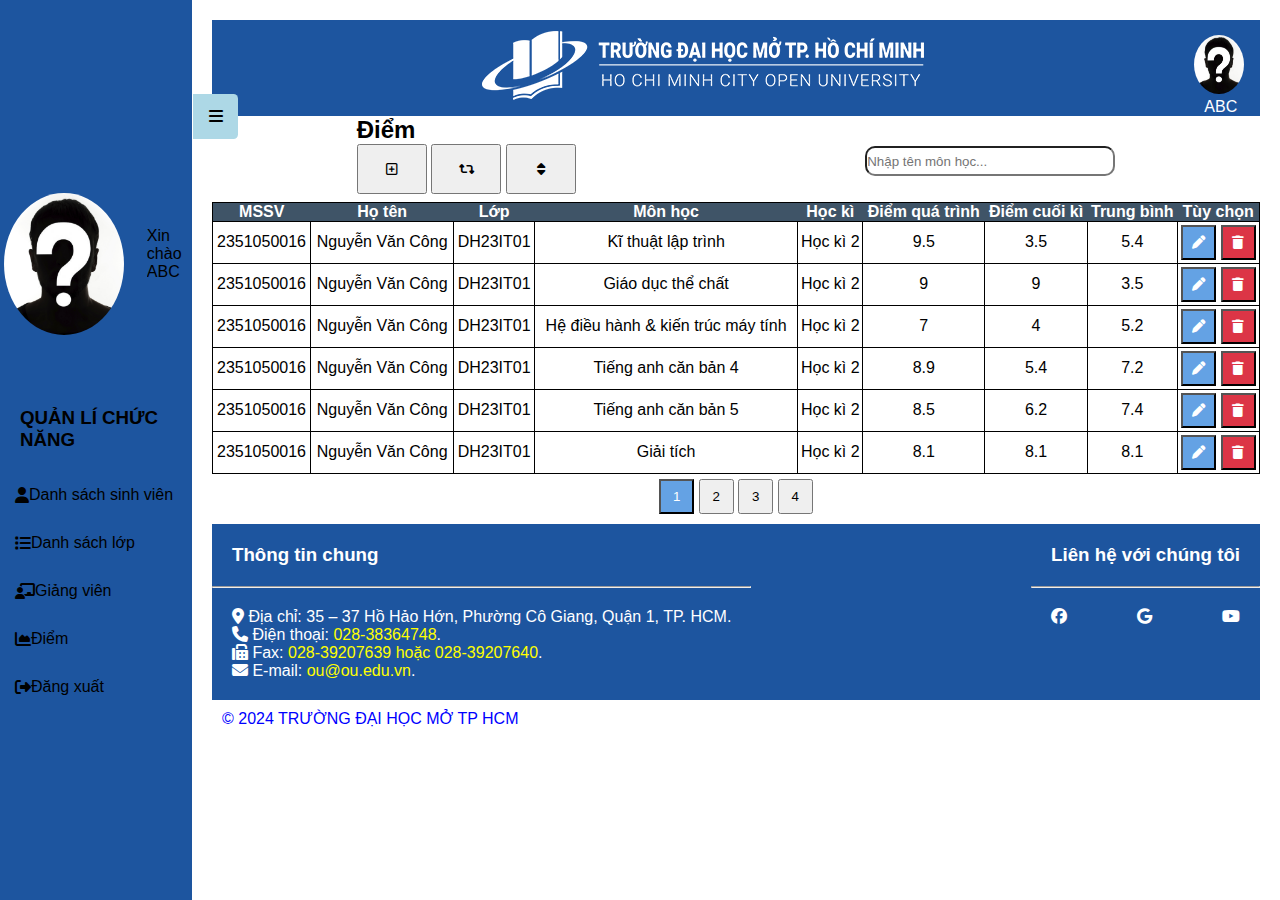
<file: diem.html>
<!DOCTYPE html>
<html lang="en">

<head>
    <meta charset="UTF-8">
    <meta name="viewport" content="width=device-width, initial-scale=1.0">
    <title>Quản lí khảo thí điểm sinh viên OU </title>
    <link href="img/logo.jpg" rel="shortcut icon">
    <link rel="stylesheet" href="css/main.css">
    <link rel="stylesheet" href="css/diem.css">
    <link rel="stylesheet" href="css/reponsive.css">
    <script src="js/scripts_diem.js"></script>
    <link rel="stylesheet" href="https://cdnjs.cloudflare.com/ajax/libs/font-awesome/6.6.0/css/all.min.css">
</head>

<body>
    <nav class="flex">
        <ul>
            <div class="users flex">
                <img src="img/anonymous-person-icon-23.jpg" alt="user">
                <ul>
                    <li>Xin chào</li>
                    <li>ABC</li>
                </ul>
            </div>
            <h3>QUẢN LÍ CHỨC NĂNG</h3>
            <div class="hiden_menu"><i class="fa-solid fa-bars"></i></div>
            <li><a href="https://nguyencong-dev.github.io/baitaplop/danhsachsinhvien"><i class="fa-solid fa-user"></i>Danh sách sinh
                    viên</a></li>
            <li><a href="https://nguyencong-dev.github.io/baitaplop/class"><i class="fa-solid fa-list"></i>Danh sách lớp</a></li>
            <li><a href="https://nguyencong-dev.github.io/baitaplop/teacher"><i class="fa-solid fa-chalkboard-user"></i>Giảng viên</a></li>
            <li><a href="https://nguyencong-dev.github.io/baitaplop/diem"><i class="fa-solid fa-chart-area"></i>Điểm</a>
            </li>
            <li><a href="https://nguyencong-dev.github.io/baitaplop/"><i class="fa-solid fa-right-from-bracket"></i>Đăng xuất</a></li>
        </ul>
    </nav>
    <section class="content">
        <!-- header -->
        <header class="flex">
            <div></div>
            <div class="logo">
                <img src="img/Logo.png" alt="logo open iniversity">
            </div>
            <div class="user">
                <img src="img/anonymous-person-icon-23.jpg" alt="user">
                <p>ABC</p>
            </div>
        </header>


        <!-- CONTENT -->
        <section class="flex option">
            <div></div>
            <div>
                <h1>Điểm</h1>
                <button id="new_row"><i class="fa-regular fa-square-plus"></i></button>
                <button id="refresh"><i class="fa-solid fa-retweet"></i></button>
                <button id="sort"><i class="fa-solid fa-sort"></i></button>
            </div>
            <div></div>
            <div>
                <input type="search" name="search" id="search" placeholder="Nhập tên môn học...">
            </div>
            <div></div>
        </section>
        <div id="bgcolor">
            <table class="table_data">
                <thead>
                    <tr>
                        <th>MSSV</th>
                        <th>Họ tên</th>
                        <th>Lớp</th>
                        <th>Môn học</th>
                        <th>Học kì</th>
                        <th>Điểm quá trình</th>
                        <th>Điểm cuối kì</th>
                        <th>Trung bình</th>
                        <th>Tùy chọn</th>
                    </tr>
                </thead>
                <tbody>
                    <tr>
                        <td class="mssv">2351050016</td>
                        <td class="hoten">Nguyễn Văn Công </td>
                        <td class="lop">DH23IT01</td>
                        <td class="monhoc">Kĩ thuật lập trình</td>
                        <td class="hocki">Học kì 2</td>
                        <td class="diemkt">9.5</td>
                        <td class="diemck">3.5</td>
                        <td class="trungbinh">5.4</td>
                        <td class="tuychon">
                            <button class="edit"><i class="fa-solid fa-pen"></i></button>
                            <button class="delete"><i class="fa-solid fa-trash"></i></button>
                            <button class="save"><i class="fa-solid fa-floppy-disk"></i></button>
                            <button class="cancel"><i class="fa-solid fa-ban"></i></button>
                        </td>
                    </tr>
                    <tr>
                        <td class="mssv">2351050016</td>
                        <td class="hoten">Nguyễn Văn Công</td>
                        <td class="lop">DH23IT01</td>
                        <td class="monhoc">Giáo dục thể chất</td>
                        <td class="hocki">Học kì 2</td>
                        <td class="diemkt">9</td>
                        <td class="diemck">9</td>
                        <td class="trungbinh">3.5</td>
                        <td class="tuychon">
                            <button class="edit"><i class="fa-solid fa-pen"></i></button>
                            <button class="delete"><i class="fa-solid fa-trash"></i></button>
                            <button class="save"><i class="fa-solid fa-floppy-disk"></i></button>
                            <button class="cancel"><i class="fa-solid fa-ban"></i></button>
                        </td>
                    </tr>
                    <tr>
                        <td class="mssv">2351050016</td>
                        <td class="hoten">Nguyễn Văn Công</td>
                        <td class="lop">DH23IT01</td>
                        <td class="monhoc">Hệ điều hành & kiến trúc máy tính</td>
                        <td class="hocki">Học kì 2</td>
                        <td class="diemkt">7</td>
                        <td class="diemck">4</td>
                        <td class="trungbinh">5.2</td>
                        <td class="tuychon">
                            <button class="edit"><i class="fa-solid fa-pen"></i></button>
                            <button class="delete"><i class="fa-solid fa-trash"></i></button>
                            <button class="save"><i class="fa-solid fa-floppy-disk"></i></button>
                            <button class="cancel"><i class="fa-solid fa-ban"></i></button>
                        </td>
                    </tr>
                    <tr>
                        <td class="mssv">2351050016</td>
                        <td class="hoten">Nguyễn Văn Công</td>
                        <td class="lop">DH23IT01</td>
                        <td class="monhoc">Tiếng anh căn bản 4</td>
                        <td class="hocki">Học kì 2</td>
                        <td class="diemkt">8.9</td>
                        <td class="diemck">5.4</td>
                        <td class="trungbinh">7.2</td>
                        <td class="tuychon">
                            <button class="edit"><i class="fa-solid fa-pen"></i></button>
                            <button class="delete"><i class="fa-solid fa-trash"></i></button>
                            <button class="save"><i class="fa-solid fa-floppy-disk"></i></button>
                            <button class="cancel"><i class="fa-solid fa-ban"></i></button>
                        </td>
                    </tr>
                    <tr>
                        <td class="mssv">2351050016</td>
                        <td class="hoten">Nguyễn Văn Công</td>
                        <td class="lop">DH23IT01</td>
                        <td class="monhoc">Tiếng anh căn bản 5</td>
                        <td class="hocki">Học kì 2</td>
                        <td class="diemkt">8.5</td>
                        <td class="diemck">6.2</td>
                        <td class="trungbinh">7.4</td>
                        <td class="tuychon">
                            <button class="edit"><i class="fa-solid fa-pen"></i></button>
                            <button class="delete"><i class="fa-solid fa-trash"></i></button>
                            <button class="save"><i class="fa-solid fa-floppy-disk"></i></button>
                            <button class="cancel"><i class="fa-solid fa-ban"></i></button>
                        </td>
                    </tr>
                    <tr>
                        <td class="mssv">2351050016</td>
                        <td class="hoten">Nguyễn Văn Công</td>
                        <td class="lop">DH23IT01</td>
                        <td class="monhoc">Giải tích</td>
                        <td class="hocki">Học kì 2</td>
                        <td class="diemkt">8.1</td>
                        <td class="diemck">8.1</td>
                        <td class="trungbinh">8.1</td>
                        <td class="tuychon">
                            <button class="edit"><i class="fa-solid fa-pen"></i></button>
                            <button class="delete"><i class="fa-solid fa-trash"></i></button>
                            <button class="save"><i class="fa-solid fa-floppy-disk"></i></button>
                            <button class="cancel"><i class="fa-solid fa-ban"></i></button>
                        </td>
                    </tr>
                </tbody>
            </table>
            <div class="flex pages">
                <div></div>
                <div class="page">
                    <button>1</button>
                    <button>2</button>
                    <button>3</button>
                    <button>4</button>
                </div>
                <div></div>
            </div>
        </div>
        <!-- OPTION -->

        <!-- footer -->
        <footer class="flex">
            <div>
                <h3>Thông tin chung</h3>
                <hr>
                <ul class="school-info">
                    <li><i class="fa-solid fa-location-dot"> </i> Địa chỉ: 35 – 37 Hồ Hảo Hớn, Phường Cô Giang, Quận 1,
                        TP. HCM.</li>
                    <li><i class="fa-solid fa-phone"> </i> Điện thoại: <span class="yellow">028-38364748</span>.</li>
                    <li><i class="fa-solid fa-fax"> </i> Fax: <span class="yellow">028-39207639 hoặc
                            028-39207640</span>.</li>
                    <li><i class="fa-solid fa-envelope"> </i> E-mail: <span class="yellow">ou@ou.edu.vn</span>.</li>
                </ul>
            </div>
            <div>
                <h3>Liên hệ với chúng tôi</h3>
                <hr>
                <ul class="flex contact">
                    <li><a href="https://www.facebook.com/TruongDaiHocMo"><i class="fa-brands fa-facebook"></i></a>
                    </li>
                    <li><a href="https://www.youtube.com/@HoChiMinhCityOpenUniversity/featured"><i
                                class="fa-brands fa-google"></i></a></li>
                    <li><a href="https://ou.edu.vn/"><i class="fa-brands fa-youtube"></i></a></li>
                </ul>
            </div>
        </footer>
        <div class="footer_light">
            <h4>© 2024 TRƯỜNG ĐẠI HỌC MỞ TP HCM </h4>
        </div>
    </section>
</body>

</html>
</file>
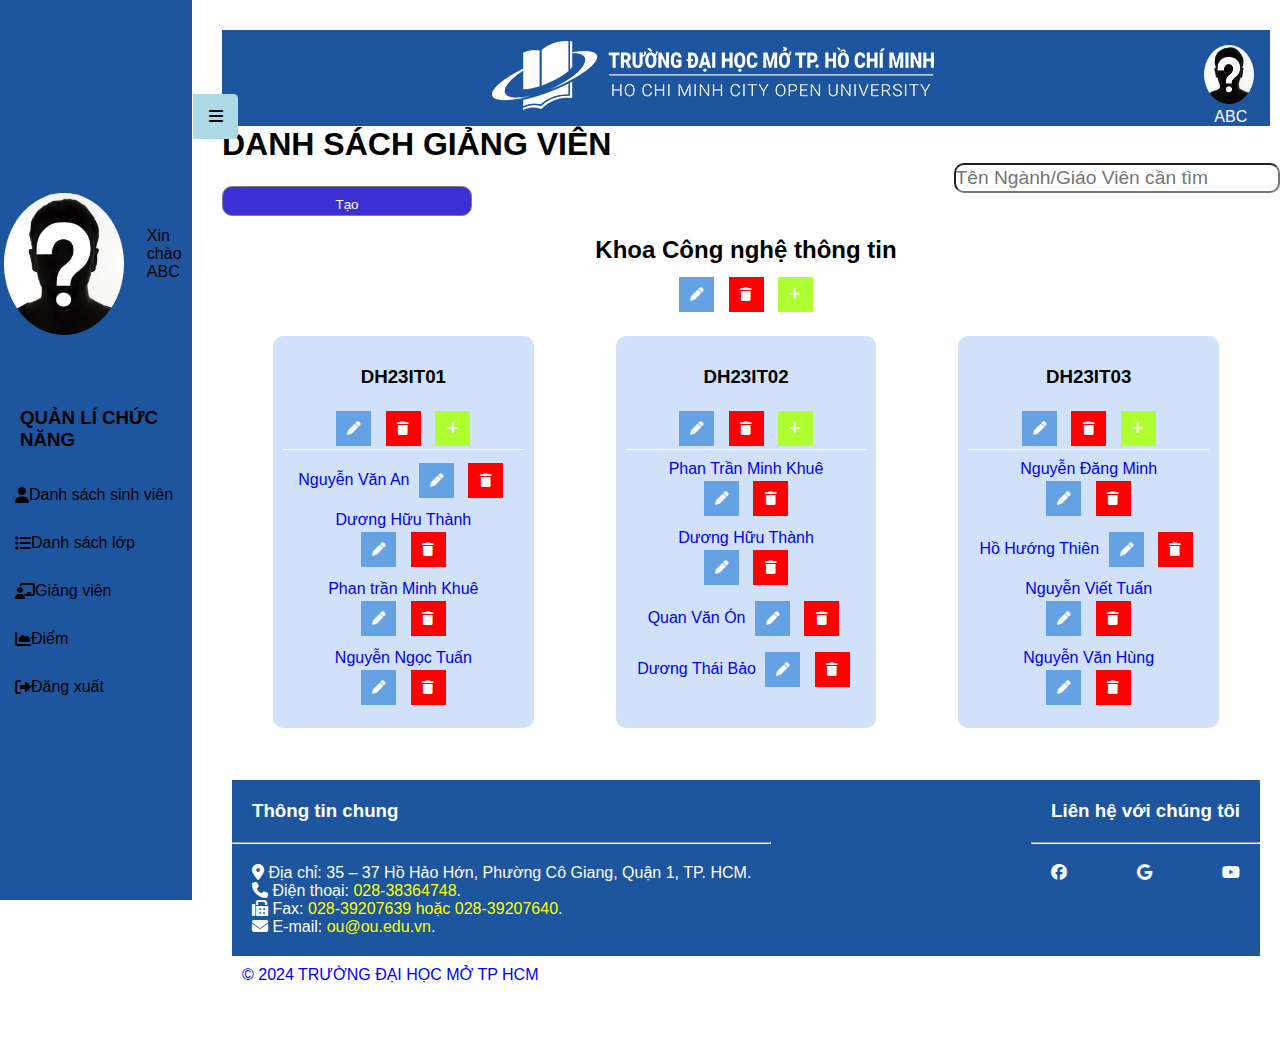
<file: teacher.html>
<!DOCTYPE html>
<html lang="en">

<head>
    <meta charset="UTF-8">
    <meta name="viewport" content="width=device-width, initial-scale=1.0">
    <title>Quản lí khảo thí điểm sinh viên OU </title>
    <link href="img/logo.jpg" rel="shortcut icon">
    <link rel="stylesheet" href="css/main.css">
    <link rel="stylesheet" href="css/giuld.css">
    <link rel="stylesheet" href="css/reponsive.css">
    <link rel="stylesheet" href="css/giuld.mobile.css">
    <script src="js/scripts.js"></script>
    <script src="js/teacher.js"></script>
    <link rel="stylesheet" href="https://cdnjs.cloudflare.com/ajax/libs/font-awesome/6.6.0/css/all.min.css">
</head>

<body>
    <nav class="flex">
        <ul>
            <div class="users flex">
                <img src="img/anonymous-person-icon-23.jpg" alt="user">
                <ul>
                    <li>Xin chào</li>
                    <li>ABC</li>
                </ul>
            </div>
            <h3>QUẢN LÍ CHỨC NĂNG</h3>
            <div class="hiden_menu"><i class="fa-solid fa-bars"></i></div>
            <li><a href="https://nguyencong-dev.github.io/baitaplop/danhsachsinhvien"><i class="fa-solid fa-user"></i>Danh sách sinh
                    viên</a></li>
            <li><a href="https://nguyencong-dev.github.io/baitaplop/class"><i class="fa-solid fa-list"></i>Danh sách lớp</a></li>
            <li><a href="https://nguyencong-dev.github.io/baitaplop/teacher"><i class="fa-solid fa-chalkboard-user"></i>Giảng viên</a></li>
            <li><a href="https://nguyencong-dev.github.io/baitaplop/diem"><i class="fa-solid fa-chart-area"></i>Điểm</a>
            </li>
            <li><a href="https://nguyencong-dev.github.io/baitaplop/"><i class="fa-solid fa-right-from-bracket"></i>Đăng xuất</a></li>
        </ul>
    </nav>
    <section class="content">
        <header class="flex">
            <div></div>
            <div class="logo">
                <img src="img/Logo.png" alt="logo open iniversity">
            </div>
            <div class="user">
                <img src="img/anonymous-person-icon-23.jpg" alt="user">
                <p>ABC</p>
            </div>
        </header>
        <!--  -->
        <h1>DANH SÁCH GIẢNG VIÊN </h1>
        <input class="search" type="search" placeholder="Tên Ngành/Giáo Viên cần tìm">
        <br>
        <input class="creat" type="button" value="Tạo">
        <input class="fix" type="button" value="Sửa">
        <br>
        <div class="creat-bonus">
            <input id="NameGroup" class="insert-bonus" type="text" placeholder="Tên Khoa cần thêm... ">
            <br>
            <input type="button" value="Thêm" class="btn">
        </div>
        <section class="body">
            <div class="major-list">
                <div class="title-h2">
                    <h2 class="name">Khoa Công nghệ thông tin</h2>
                    <div class="edsc show">
                        <button class="edit_h2"><i class="fa-solid fa-pen"></i></button>
                        <button class="delete_h2"><i class="fa-solid fa-trash"></i></button>
                        <button class="save_h2" style="display: none;"><i class="fa-solid fa-floppy-disk"></i></button>
                        <button class="cancel_h2" style="display: none;"><i class="fa-solid fa-ban"></i></button>
                        <button class="add_h2"><i class="fa-solid fa-plus"></i></button>
                    </div>
                </div>
                <div class="flex-major">
                    <div class="major">
                        <div class="major_h3">
                            <h3 class="name">DH23IT01</h3>
                            <div class="edsc show">
                                <button class="edit_h3"><i class="fa-solid fa-pen"></i></button>
                                <button class="delete_h3"><i class="fa-solid fa-trash"></i></button>
                                <button class="save_h3" style="display: none;"><i
                                        class="fa-solid fa-floppy-disk"></i></button>
                                <button class="cancel_h3" style="display: none;"><i
                                        class="fa-solid fa-ban"></i></button>
                                <button class="add_h3"><i class="fa-solid fa-plus"></i></button>
                            </div>
                        </div>
                        <ul class="users">
                            <li class="user">
                                <a href="#" class="name">Nguyễn Văn An</a>
                                <div class="edsc show">
                                    <button class="edit"><i class="fa-solid fa-pen"></i></button>
                                    <button class="delete"><i class="fa-solid fa-trash"></i></button>
                                    <button class="save" style="display: none;"><i
                                            class="fa-solid fa-floppy-disk"></i></button>
                                    <button class="cancel" style="display: none;"><i
                                            class="fa-solid fa-ban"></i></button>
                                </div>
                            </li>
                            <li class="user"><a href="#" class="name">Dương Hữu Thành</a>
                                <div class="edsc show">
                                    <button class="edit"><i class="fa-solid fa-pen"></i></button>
                                    <button class="delete"><i class="fa-solid fa-trash"></i></button>
                                    <button class="save" style="display: none;"><i
                                            class="fa-solid fa-floppy-disk"></i></button>
                                    <button class="cancel" style="display: none;"><i
                                            class="fa-solid fa-ban"></i></button>
                                </div>
                            </li>
                            <li class="user"><a href="#" class="name">Phan trần Minh Khuê</a>
                                <div class="edsc show">
                                    <button class="edit"><i class="fa-solid fa-pen"></i></button>
                                    <button class="delete"><i class="fa-solid fa-trash"></i></button>
                                    <button class="save" style="display: none;"><i
                                            class="fa-solid fa-floppy-disk"></i></button>
                                    <button class="cancel" style="display: none;"><i
                                            class="fa-solid fa-ban"></i></button>
                                </div>
                            </li>
                            <li class="user"><a href="#" class="name">Nguyễn Ngọc Tuấn</a>
                                <div class="edsc show">
                                    <button class="edit"><i class="fa-solid fa-pen"></i></button>
                                    <button class="delete"><i class="fa-solid fa-trash"></i></button>
                                    <button class="save" style="display: none;"><i
                                            class="fa-solid fa-floppy-disk"></i></button>
                                    <button class="cancel" style="display: none;"><i
                                            class="fa-solid fa-ban"></i></button>
                                </div>
                            </li>
                        </ul>
                    </div>
                    <div class="major">
                        <div class="major_h3">
                            <h3 class="name">DH23IT02</h3>
                            <div class="edsc show">
                                <button class="edit_h3"><i class="fa-solid fa-pen"></i></button>
                                <button class="delete_h3"><i class="fa-solid fa-trash"></i></button>
                                <button class="save_h3" style="display: none;"><i
                                        class="fa-solid fa-floppy-disk"></i></button>
                                <button class="cancel_h3" style="display: none;"><i
                                        class="fa-solid fa-ban"></i></button>
                                <button class="add_h3"><i class="fa-solid fa-plus"></i></button>
                            </div>
                        </div>
                        <ul class="users">
                            <li class="user">
                                <a href="#" class="name">Phan Trần Minh Khuê</a>
                                <div class="edsc show">
                                    <button class="edit"><i class="fa-solid fa-pen"></i></button>
                                    <button class="delete"><i class="fa-solid fa-trash"></i></button>
                                    <button class="save" style="display: none;"><i
                                            class="fa-solid fa-floppy-disk"></i></button>
                                    <button class="cancel" style="display: none;"><i
                                            class="fa-solid fa-ban"></i></button>
                                </div>
                            </li>
                            <li class="user"><a href="#" class="name">Dương Hữu Thành</a>
                                <div class="edsc show">
                                    <button class="edit"><i class="fa-solid fa-pen"></i></button>
                                    <button class="delete"><i class="fa-solid fa-trash"></i></button>
                                    <button class="save" style="display: none;"><i
                                            class="fa-solid fa-floppy-disk"></i></button>
                                    <button class="cancel" style="display: none;"><i
                                            class="fa-solid fa-ban"></i></button>
                                </div>
                            </li>
                            <li class="user"><a href="#" class="name">Quan Văn Ón</a>
                                <div class="edsc show">
                                    <button class="edit"><i class="fa-solid fa-pen"></i></button>
                                    <button class="delete"><i class="fa-solid fa-trash"></i></button>
                                    <button class="save" style="display: none;"><i
                                            class="fa-solid fa-floppy-disk"></i></button>
                                    <button class="cancel" style="display: none;"><i
                                            class="fa-solid fa-ban"></i></button>
                                </div>
                            </li>
                            <li class="user"><a href="#" class="name">Dương Thái Bảo</a>
                                <div class="edsc show">
                                    <button class="edit"><i class="fa-solid fa-pen"></i></button>
                                    <button class="delete"><i class="fa-solid fa-trash"></i></button>
                                    <button class="save" style="display: none;"><i
                                            class="fa-solid fa-floppy-disk"></i></button>
                                    <button class="cancel" style="display: none;"><i
                                            class="fa-solid fa-ban"></i></button>
                                </div>
                            </li>
                        </ul>
                    </div>
                    <div class="major">
                        <div class="major_h3">
                            <h3 class="name">DH23IT03</h3>
                            <div class="edsc show">
                                <button class="edit_h3"><i class="fa-solid fa-pen"></i></button>
                                <button class="delete_h3"><i class="fa-solid fa-trash"></i></button>
                                <button class="save_h3" style="display: none;"><i
                                        class="fa-solid fa-floppy-disk"></i></button>
                                <button class="cancel_h3" style="display: none;"><i
                                        class="fa-solid fa-ban"></i></button>
                                <button class="add_h3"><i class="fa-solid fa-plus"></i></button>
                            </div>
                        </div>
                        <ul class="users">
                            <li class="user">
                                <a href="#" class="name">Nguyễn Đăng Minh</a>
                                <div class="edsc show">
                                    <button class="edit"><i class="fa-solid fa-pen"></i></button>
                                    <button class="delete"><i class="fa-solid fa-trash"></i></button>
                                    <button class="save" style="display: none;"><i
                                            class="fa-solid fa-floppy-disk"></i></button>
                                    <button class="cancel" style="display: none;"><i
                                            class="fa-solid fa-ban"></i></button>
                                </div>
                            </li>
                            <li class="user"><a href="#" class="name">Hồ Hướng Thiên</a>
                                <div class="edsc show">
                                    <button class="edit"><i class="fa-solid fa-pen"></i></button>
                                    <button class="delete"><i class="fa-solid fa-trash"></i></button>
                                    <button class="save" style="display: none;"><i
                                            class="fa-solid fa-floppy-disk"></i></button>
                                    <button class="cancel" style="display: none;"><i
                                            class="fa-solid fa-ban"></i></button>
                                </div>
                            </li>
                            <li class="user"><a href="#" class="name">Nguyễn Viết Tuấn</a>
                                <div class="edsc show">
                                    <button class="edit"><i class="fa-solid fa-pen"></i></button>
                                    <button class="delete"><i class="fa-solid fa-trash"></i></button>
                                    <button class="save" style="display: none;"><i
                                            class="fa-solid fa-floppy-disk"></i></button>
                                    <button class="cancel" style="display: none;"><i
                                            class="fa-solid fa-ban"></i></button>
                                </div>
                            </li>
                            <li class="user"><a href="#" class="name">Nguyễn Văn Hùng</a>
                                <div class="edsc show">
                                    <button class="edit"><i class="fa-solid fa-pen"></i></button>
                                    <button class="delete"><i class="fa-solid fa-trash"></i></button>
                                    <button class="save" style="display: none;"><i
                                            class="fa-solid fa-floppy-disk"></i></button>
                                    <button class="cancel" style="display: none;"><i
                                            class="fa-solid fa-ban"></i></button>
                                </div>
                            </li>
                        </ul>
                    </div>
                </div>
            </div>
        </section>

        <section class="footers">
            <footer class="flex">
                <div>
                    <h3>Thông tin chung</h3>
                    <hr>
                    <ul class="school-info">
                        <li><i class="fa-solid fa-location-dot"> </i> Địa chỉ: 35 – 37 Hồ Hảo Hớn, Phường Cô Giang, Quận
                            1,
                            TP. HCM.</li>
                        <li><i class="fa-solid fa-phone"> </i> Điện thoại: <span class="yellow">028-38364748</span>.
                        </li>
                        <li><i class="fa-solid fa-fax"> </i> Fax: <span class="yellow">028-39207639 hoặc
                                028-39207640</span>.</li>
                        <li><i class="fa-solid fa-envelope"> </i> E-mail: <span class="yellow">ou@ou.edu.vn</span>.</li>
                    </ul>
                </div>
                <div>
                    <h3>Liên hệ với chúng tôi</h3>
                    <hr>
                    <ul class="flex contact">
                        <li><a href="https://www.facebook.com/TruongDaiHocMo"><i class="fa-brands fa-facebook"></i></a>
                        </li>
                        <li><a href="https://www.youtube.com/@HoChiMinhCityOpenUniversity/featured"><i
                                    class="fa-brands fa-google"></i></a></li>
                        <li><a href="https://ou.edu.vn/"><i class="fa-brands fa-youtube"></i></a></li>
                    </ul>
                </div>
            </footer>
            <div class="footer_light">
                <h4>&copy; 2024 TRƯỜNG ĐẠI HỌC MỞ TP HCM </h4>
            </div>
        </section>
    </section>
</body>

</html>
</file>
<file: css/login.css>
body{
    position: relative;
    width: 100%;
}
.flex{
    display: flex;
    justify-content: space-around;
}
.left{
    display: block;
    flex:0 0 50%;
    height: 100vh;
}
.Lg{
    position: relative;
    margin: 30% 0 ;
}
.left > img{
    width: 80%;
    position: absolute;
    display: none;
}
h1{
    padding: 5%;
    font-size: 30px;
    text-align: center;
}

.form-group {
    text-align: center;
    font-size: 20px;
    margin-bottom: 15px;
    
}
.form-group input {
    padding: 8px;
    width: 80%;
    background-color: ghostwhite;
    border-radius: 10px ;
}
.login{
    font-size: 20px;
    display: block;
    text-decoration: none;
    margin: 20px auto;
    width: 50%;
    padding: 10px 0px;
    color: white;
    background-color: #3251d9;
    border-radius: 10px;
    text-align: center;
    align-items: center;
    cursor: pointer;
}
.check {
    justify-content: space-around;
}
.check a{
    color: grey;
    text-decoration: none ;
}
.right{
    flex:0 0 50%;
    background: url('../img/login_background.png') no-repeat ;
    background-size: auto 100%;
    position: relative; 
}

.contact{
    justify-content: space-between;
    list-style-type: none;
}

.contact a{
    color: #3251d9;
}
.right >img{
    width: 80%;
    position: absolute;
    display: block;
}

@media (max-width:690px) {
    .right{
        display: none;
    }
    .left{
        display: block;
        width: 100%;
        height: 100vh;
        background: url('../img/login_background.png') no-repeat ;
        background-size: auto 100%;
        position: absolute;
        background-color: #3251d9;
    }
    .left > img{
        width: 80%;
        position: absolute;
        display: block;
    }
}
</file>
<file: css/main.css>
*{
    margin: 0;
    padding: 0;
    box-sizing: border-box;
    font-family: 'Segoe UI', Tahoma, Geneva, Verdana, sans-serif;
}
.flex{
    display: flex;
}
body{
    position: relative;
    width: 100%;
}
/* NAV */
nav{
    position: fixed;
    width: 15%;
    height: 100%;
    background-color: #1d559f;
    align-items: center;
    z-index: 200;
    transition: ease-in-out .5s;
}

nav ul{
    width: 100%;
    list-style-type: none;
    overflow: hidden;
}
fa-solid{
    color: white;
}
nav ul li a{
    width: 100%;
    text-decoration: none;
    color: black;
    font-size: 1em;
    display: inline-flex;
    align-items: center;
    padding: 15px;
}
nav ul li a fa-solid{
    margin: 0 20px;
    font-size: 1em;
}
nav ul li a:hover{
    color: #1d559f;
    background-color: white   ;
}
nav .hiden_menu{
    position: absolute;
    top:10.4%;
    right: -46px;
    width: 45px;
    height: 45px;
    display: flex;
    justify-content: center;
    align-items: center;
    background-color: lightblue;
    border-radius: 0 10% 10% 0;
    cursor: pointer;
}
nav .hiden_menu:hover{
    background-color: cyan;
    color: white;
}
nav.hide{
    width: 0;
}
nav .users{
    margin-bottom: 25%;
}
nav .users img{
    width: 120px ;
    border-radius: 50%;
    margin: 2%;
}
nav .users ul{
    margin-top: 20%;
    margin-left: 10%;
}

/* SECTION */
/* HEADER */
header{
    background-color: #1d559f;
    width: 100%;
}
header{
    justify-content: space-between;
    align-items: center;
}
header .user img{
    width: 50px;
    margin-top: 30%;
    border-radius: 50%;
}
header .user{
    right: 40%;
    padding-right: 1.5%;
}
header .user p{
    color: white;
    padding-left: 10px;
}
/*CONTENT*/
.content{
    position: absolute;
    top: 0;
    left: 15%;
    width: 85%;
    min-height: 100vh;
    padding: 20px;
    transition: ease-in-out .5s;
}
.content.expand{
    width: 100%;
    left:0;
    padding: 0;
}
/* FOOTER */
footer, .contact{
    justify-content: space-between;
}
footer .school-info, .contact, h3{
    
    list-style-type: none;
    padding: 20px;
}
footer{
    color: white;
    margin-top: 1%;
    background-color: #1d559f;
}
.yellow{
    color: yellow;
}
.footer_light{
    background-color: white;
}
.footer_light h4{
    width: 80%;
    text-align: center;
    color:blue;
    text-align: left;
    font-weight: normal;
    padding: 10px;
}
footer div li a{
    color: white;
    text-decoration: none;
}
footer div li a:hover{
    color: lightgray;
}
footer div li a:active{
    color: darkgray;
}
</file>
<file: css/giuld.css>
:root {
  --x: 10px;
}
.flex-major {
  display: flex;
  flex-wrap: wrap;
  justify-content: center;
}
.major {
  flex: 1 1 25%;
  margin: 2% 4%;
  background-color: #d0e1f9;
  border-radius: var(--x);
  padding: var(--x);
  text-align: center;
  align-items: center;
}
.major .major_h3 {
  border-bottom: white solid 1px;
}
.major > ul > li > a {
  text-decoration: none;
}
.major > ul {
  list-style-type: none;
}
.major > ul > li {
  margin: var(--x);
}
input {
  width: 250px;
  height: 30px;
  border-radius: 10px;
}
.title-h2 {
  text-align: center;
}
h2 {
  padding: var(--x);
  color: black;
}
section {
  background-color: white;
  padding-bottom: 2%;
  margin: var(--x);
  border-radius: var(--x);
}

.search {
  position: absolute;
  font-size: 1.2rem;
  right: 10px;
  width: 30%;
}
.creat {
  background-color: rgb(60, 47, 211);
  padding: 10px 15px;
  color: white;
  border: 1px solid gray;
  margin-top: 5px;
}
.insert-bonus {
  font-size: 1.2rem;
  width: 30%;
}

.fix {
  display: none;
  background-color: rgb(29, 197, 54);
  padding: 10px 15px;
  color: rgb(248, 248, 248);
  border: 1px solid gray;
  margin-top: 5px;
}
.edsc {
  display: none;
}

.edit,
.delete,
.save,
.cancel,
.add_h3,
.edit_h3,
.delete_h3,
.save_h3,
.cancel_h3,
.add_h2,
.edit_h2,
.delete_h2,
.save_h2,
.cancel_h2 {
  width: 35px;
  height: 35px;
  margin: 3px 5px;
  color: white;
  border: 0;
}
.edit,
.edit_h3,
.edit_h2 {
  background-color: #64a2e4;
}
.delete,
.delete_h3,
.delete_h2 {
  background-color: red;
}
.save,
.save_h3,
.save_h2,
.add_h3,
.add_h2 {
  background-color: greenyellow;
}
.cancel,
.cancel_h3,
.cancel_h2 {
  background-color: red;
}
.creat-bonus {
  display: none;
}
.show {
  display: inline-block;
}
.show-creat {
  display: block;
}
.btn {
  background-color: rgb(2, 78, 63);
  padding: 5px 5px;
  color: white;
  border: 1px solid gray;
  margin-top: 5px;
}
</file>
<file: css/reponsive.css>
/* Media Query cho màn hình nhỏ hơn 768px */
@media (max-width: 768px) {
    nav {
        width: 100%;
        height: auto;
        position: relative;
    }
    nav ul {
        flex-direction: column;
    }
    nav ul li a {
        font-size: 0.9em;
        padding: 10px;
    }
    nav .hiden_menu {
        top: 14%;
        right: 5px;
        position: fixed;
    }
    header {
        flex-direction: column;
        align-items: center;
    }
    header .user {
        right: 0;
        padding-right: 0;
    }
    .content {
        left: 0;
        width: 100%;
        padding: 10px;
    }
    footer {
        flex-direction: column;
        text-align: center;
    }
    .footer_light h4 {
        text-align: center;
    }
    header, .footer {
        flex-wrap: wrap;
    }
    .footer, .contact {
        flex-direction: column;
        align-items: center;
    }
    nav {
        width: 100%;
        height: 10%;
    }
    nav .users{
        margin-bottom: 0;
    }
    nav .users img{
        width: 20%;
        height: 20%;
    }
    nav .users ul{
       margin-top: 7%;
       margin-left: 4%;
       font-size: 2rem;
    }
    .table_data{
        overflow-y: hidden;
    }
}

/* Media Query cho màn hình nhỏ hơn 576px */
@media (max-width: 576px) {
    nav ul li a {
        font-size: 0.8em;
        padding: 8px;
    }
    header .user img {
        width: 40px;
    }
    .content {
        padding: 5px;
    }
    header, .footer {
        flex-wrap: wrap;
    }
    .footer, .contact {
        flex-direction: column;
        align-items: center;
    }
    nav {
        width: 100%;
        height: 10%;
    }
    nav .users{
        margin-bottom: 0;
    }
    nav .users img{
        width: 20%;
        height: 20%;
    }
    nav .users ul{
       margin-top: 7%;
       margin-left: 4%;
       font-size: 2rem;
    }
}
</file>
<file: css/giuld.mobile.css>
@media (max-width: 768px) {
  .major {
    flex: 0 0 100%;
    width: 100%;
    margin: 1% 2%;
  }
  .search,
  .insert-bonus {
    width: 60%;
    right: auto;
    font-size: 1.2rem;
  }

  .creat,
  .btn {
    width: 30%;
    font-size: 1rem;
    padding: 8px;
    margin-top: 10px;
  }

  .flex-major {
    justify-content: center;
  }

  .major > ul > li {
    margin: var(--x);
    padding: 0 1%;
  }
}
</file>
<file: css/danhsachsinhvien.css>
.option {
  justify-content: space-between;
}
.option div h1 {
  font-size: 1.5rem;
}
.option #new_row, 
.option #refresh, 
.option #sort {
  width: 70px;
  height: 50px;
}

.option #new_row:hover, 
.option #refresh:hover, 
.option #sort:hover {
  background-color: aquamarine;
  color: #5f76e8;
}

.option div #search {
  width: 250px;
  height: 30px;
  margin-top: 30px;
  border-radius: 10px;
}
table {
  margin-top: 0.7%;
  width: 100%;
  border: 1px solid black;
  border-collapse: collapse;
  text-align: center;
}
table tbody tr,
td {
  border: 1px solid black;
}
table thead {
  color: white;
  background-color: #3f5467;
}
table tbody .edit {
  background-color: #64a2e4;
  width: 35px;
  height: 35px;
  margin: 3px 0px;
}
table tbody .delete {
  background-color: #dc3546;
  width: 35px;
  height: 35px;
  margin: 3px 0px;
}
table tbody .save {
  background-color: rgb(24, 165, 46);
  width: 35px;
  height: 35px;
  margin: 3px 0px;
  display: none;
}
table tbody .cancel {
  background-color: rgb(175, 17, 54);
  width: 35px;
  height: 35px;
  margin: 3px 0px;
  display: none;
}
table tbody .fa-solid {
  color: white;
}
.pages {
  justify-content: space-between;
  height: 2%;
  padding-top: 0.5%;
}
.pages .page button {
  width: 35px;
  height: 35px;
}
.pages .page button:first-child {
  background-color: #64a2e4;
  color: white;
}
.pages .page button:hover {
  background-color: #4fd3d8;
}
</file>
<file: css/diem.css>
.option {
  justify-content: space-between;
}
.option div h1 {
  font-size: 1.5rem;
}
.option #new_row, 
.option #refresh, 
.option #sort {
  width: 70px;
  height: 50px;
}

.option #new_row:hover, 
.option #refresh:hover, 
.option #sort:hover {
  background-color: aquamarine;
  color: #5f76e8;
}

.option div #search {
  width: 250px;
  height: 30px;
  margin-top: 30px;
  border-radius: 10px;
}
table {
  margin-top: 0.7%;
  width: 100%;
  border: 1px solid black;
  border-collapse: collapse;
  text-align: center;
}
table tbody tr,
td {
  border: 1px solid black;
}
table thead {
  color: white;
  background-color: #3f5467;
}
table tbody .edit {
  background-color: #64a2e4;
  width: 35px;
  height: 35px;
  margin: 3px 0px;
}
table tbody .delete {
  background-color: #dc3546;
  width: 35px;
  height: 35px;
  margin: 3px 0px;
}
table tbody .save {
  background-color: rgb(24, 165, 46);
  width: 35px;
  height: 35px;
  margin: 3px 0px;
  display: none;
}
table tbody .cancel {
  background-color: rgb(175, 17, 54);
  width: 35px;
  height: 35px;
  margin: 3px 0px;
  display: none;
}
table tbody .fa-solid {
  color: white;
}
.pages {
  justify-content: space-between;
  height: 2%;
  padding-top: 0.5%;
}
.pages .page button {
  width: 35px;
  height: 35px;
}
.pages .page button:first-child {
  background-color: #64a2e4;
  color: white;
}
.pages .page button:hover {
  background-color: #4fd3d8;
}
</file>
